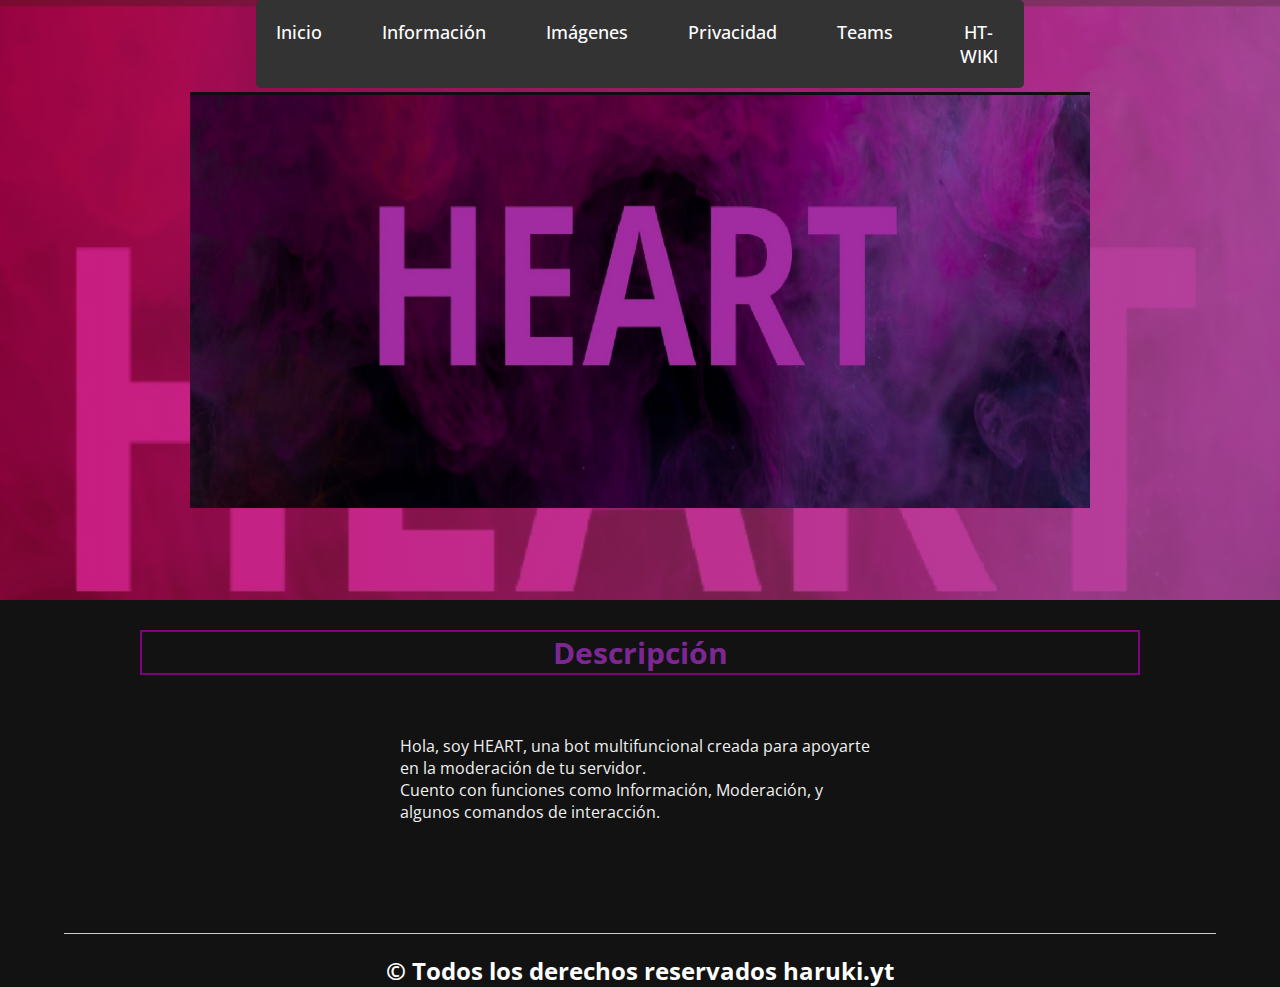
<file: index.html>
<!DOCTYPE html>
<html lang="es">
<head>
    <meta charset="UTF-8">
    <meta name="viewport" content="width=device-width, initial-scale=1.0">
    <meta http-equiv="X-UA-Compatible" content="ie=edge">
    <title>HEART</title>
    <link rel="shortcut icon" href="img/logo02.png" type="image/x-icon">
    <link rel="stylesheet" href="css/estilos.css"> 
    <link href="https://fonts.googleapis.com/css?family=Open+Sans:300,400,700,800&display=swap" rel="stylesheet">
</head>
<body class="light-theme">
    <!-- Header con menú de navegación -->
    <header>
        <nav>
            <ul class="menu">
                <li><a href="index.html">Inicio</a></li>
                <li><a href="informacion.html">Información</a></li>
                <li><a href="imagenes.html">Imágenes</a></li>
                <li><a href="privacidad.html">Privacidad</a></li>
                <li><a href="teams.html">Teams</a></li>
                <li><a href="htwiki.html">HT-WIKI</a></li>
            </ul>
        </nav>
        <img src="img/HT.png" class="header-img" width="300" height="auto">
    </header>
    
    
    <!-- Sección principal con descripción -->
    <main>
        <section class="contenedor sobre-nosotros">
            <h2 class="titulo">Descripción</h2>
            <div class="contenedor-sobre-nosotros">
                <div class="imagen-about-us">
                    <div class="contenido-comandos">
                        <p>Hola, soy HEART, una bot multifuncional creada para apoyarte en la moderación de tu servidor.</p>
                        <p>Cuento con funciones como Información, Moderación, y algunos comandos de interacción.</p>
                    </div>
                </div>
            </div>
        </section>
    </main>

    <!-- Footer -->
    <footer>
        <div class="contenedor-footer">
            <div class="content-foo">
            </div>
        </div>
        <h2 class="titulo-final">&copy; Todos los derechos reservados haruki.yt</h2>
    </footer>

    <!-- Script de manejo de usuario -->
    <script src="java/galeria-modal.js"></script>
    <script src="java/tema.js"></script>
  </body>
</html>
</file>
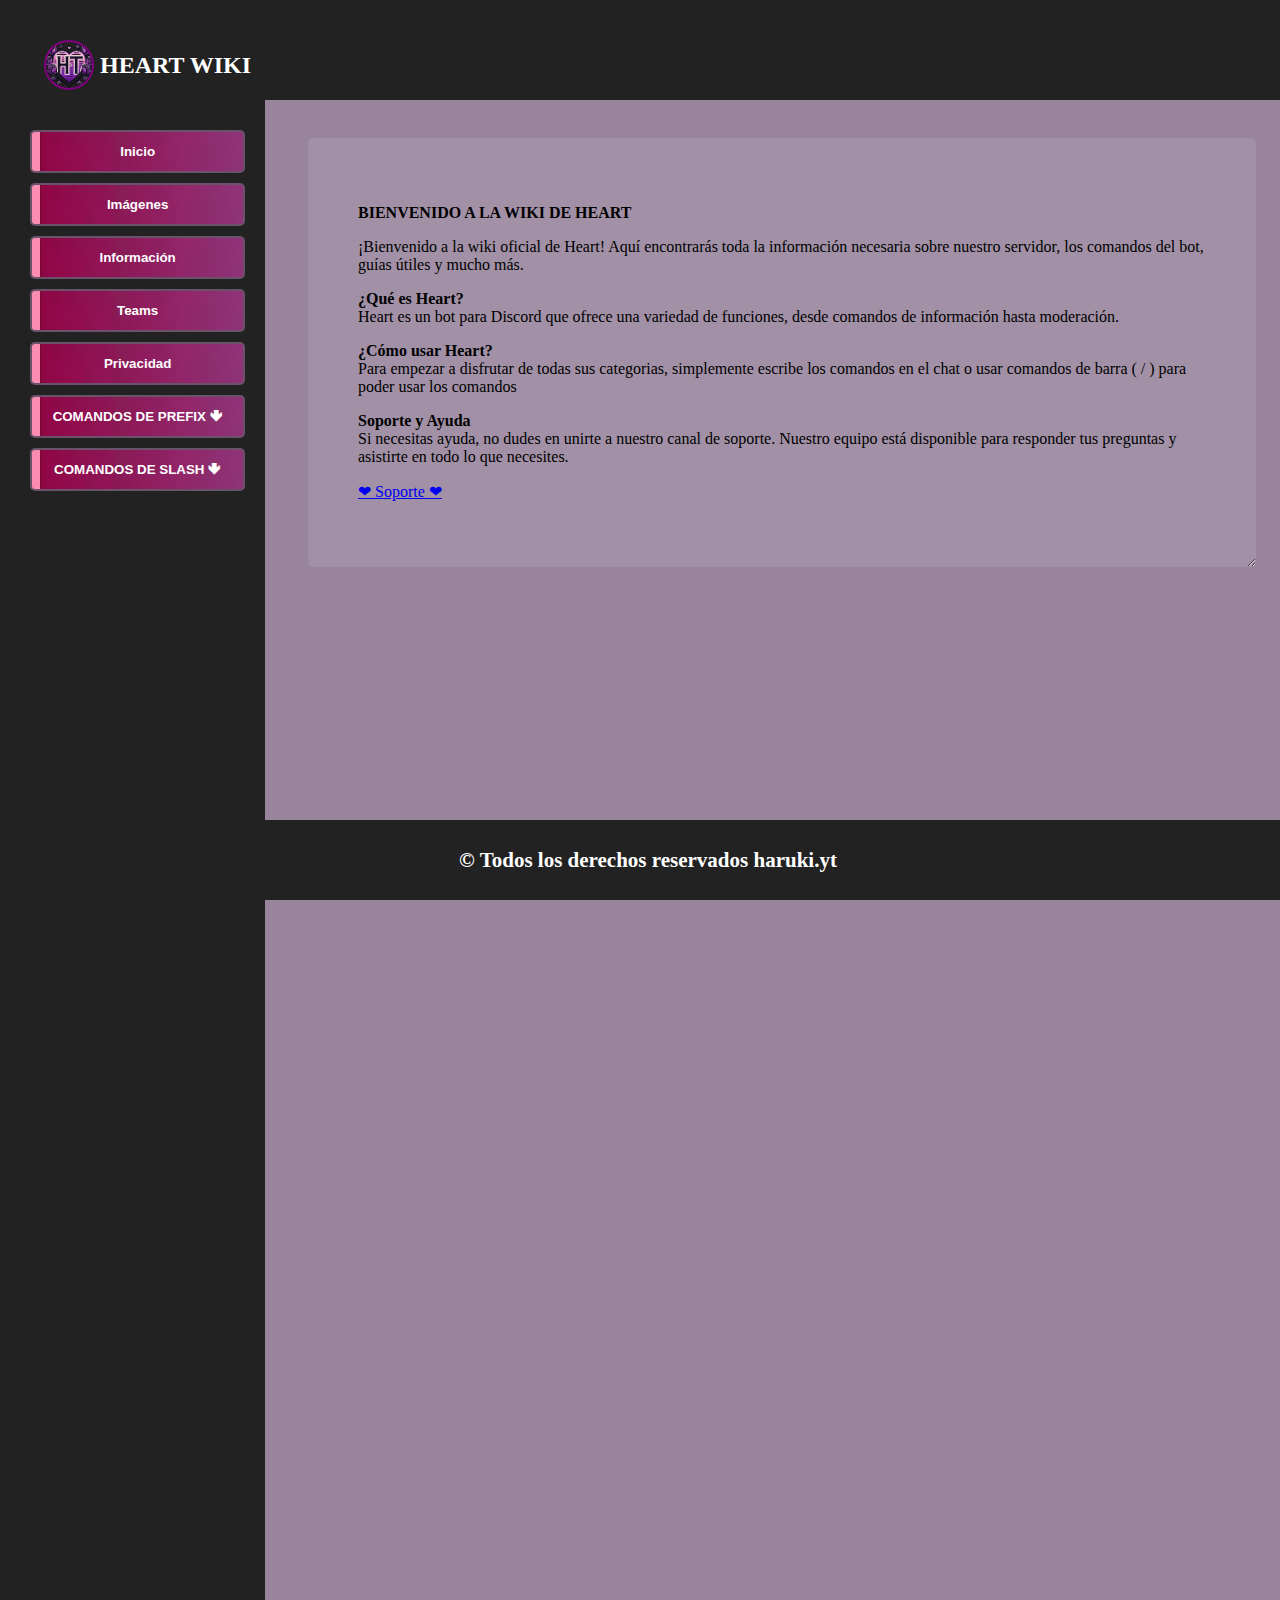
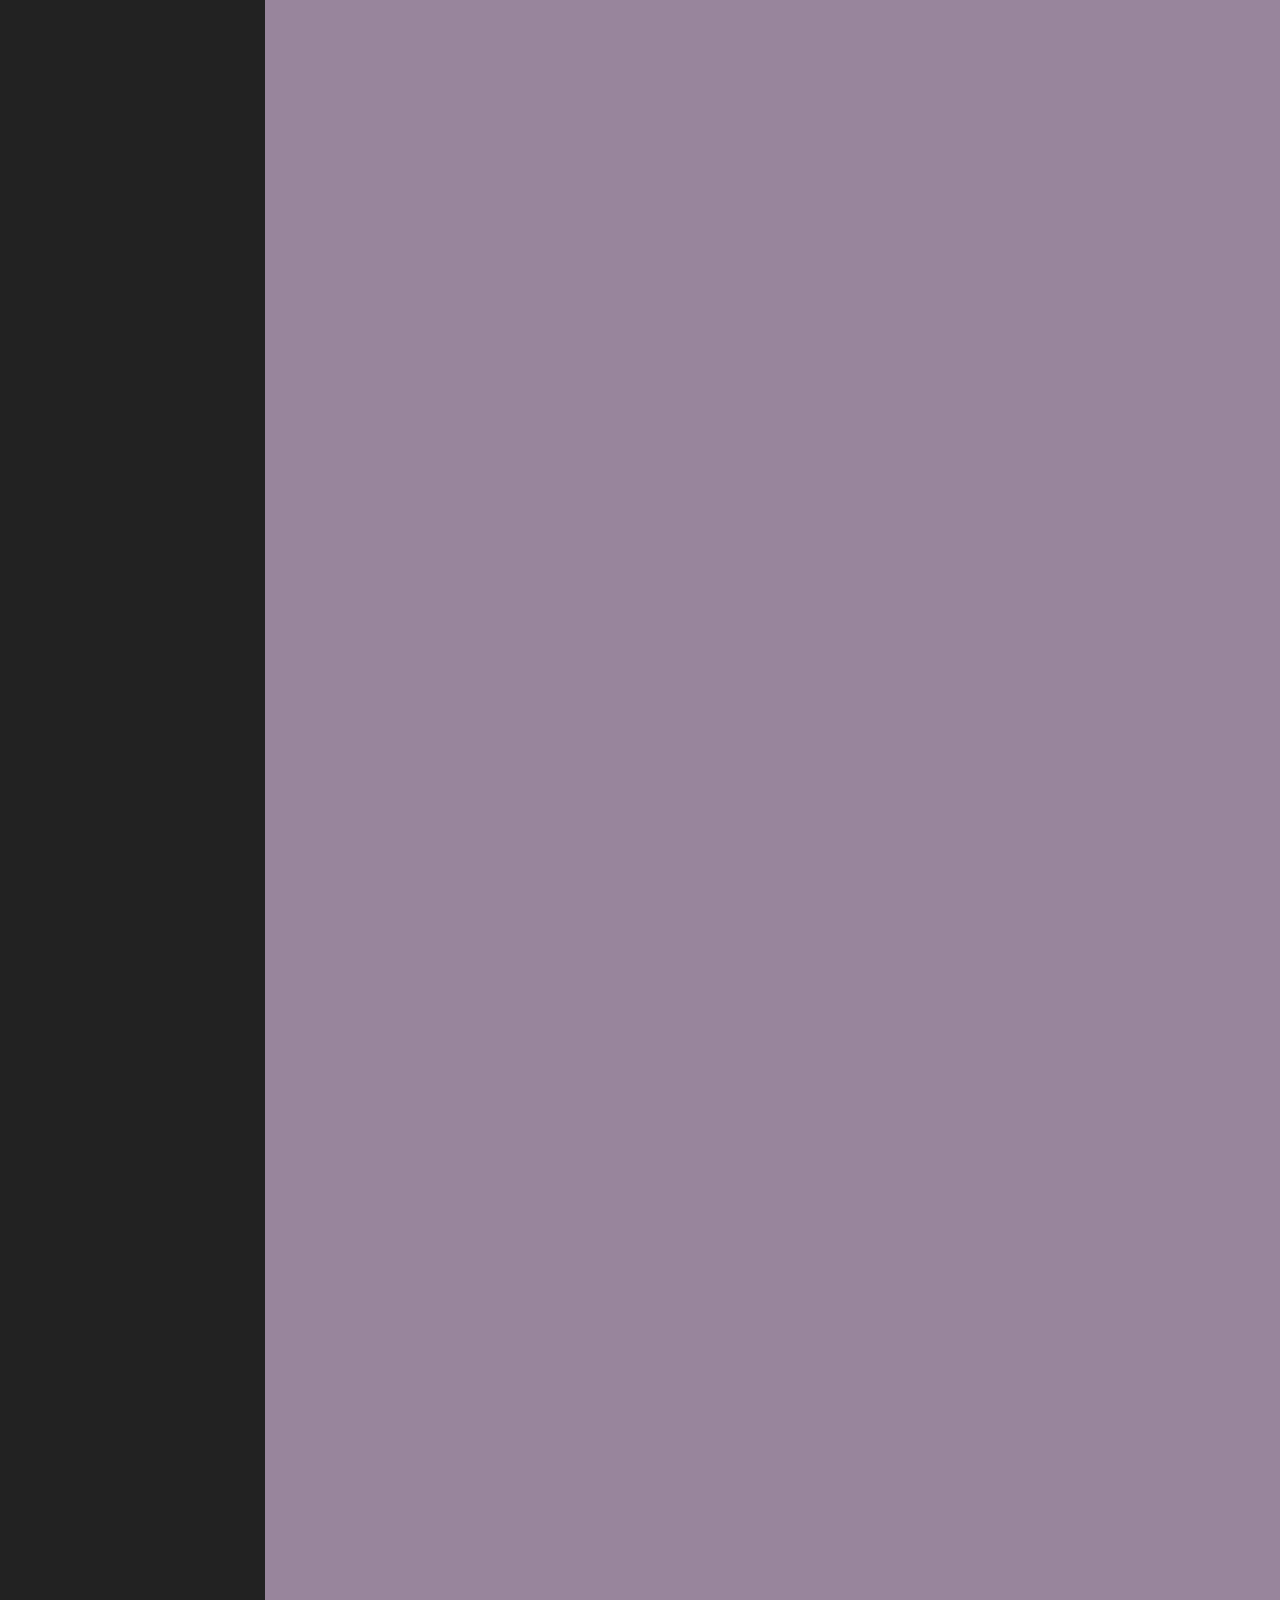
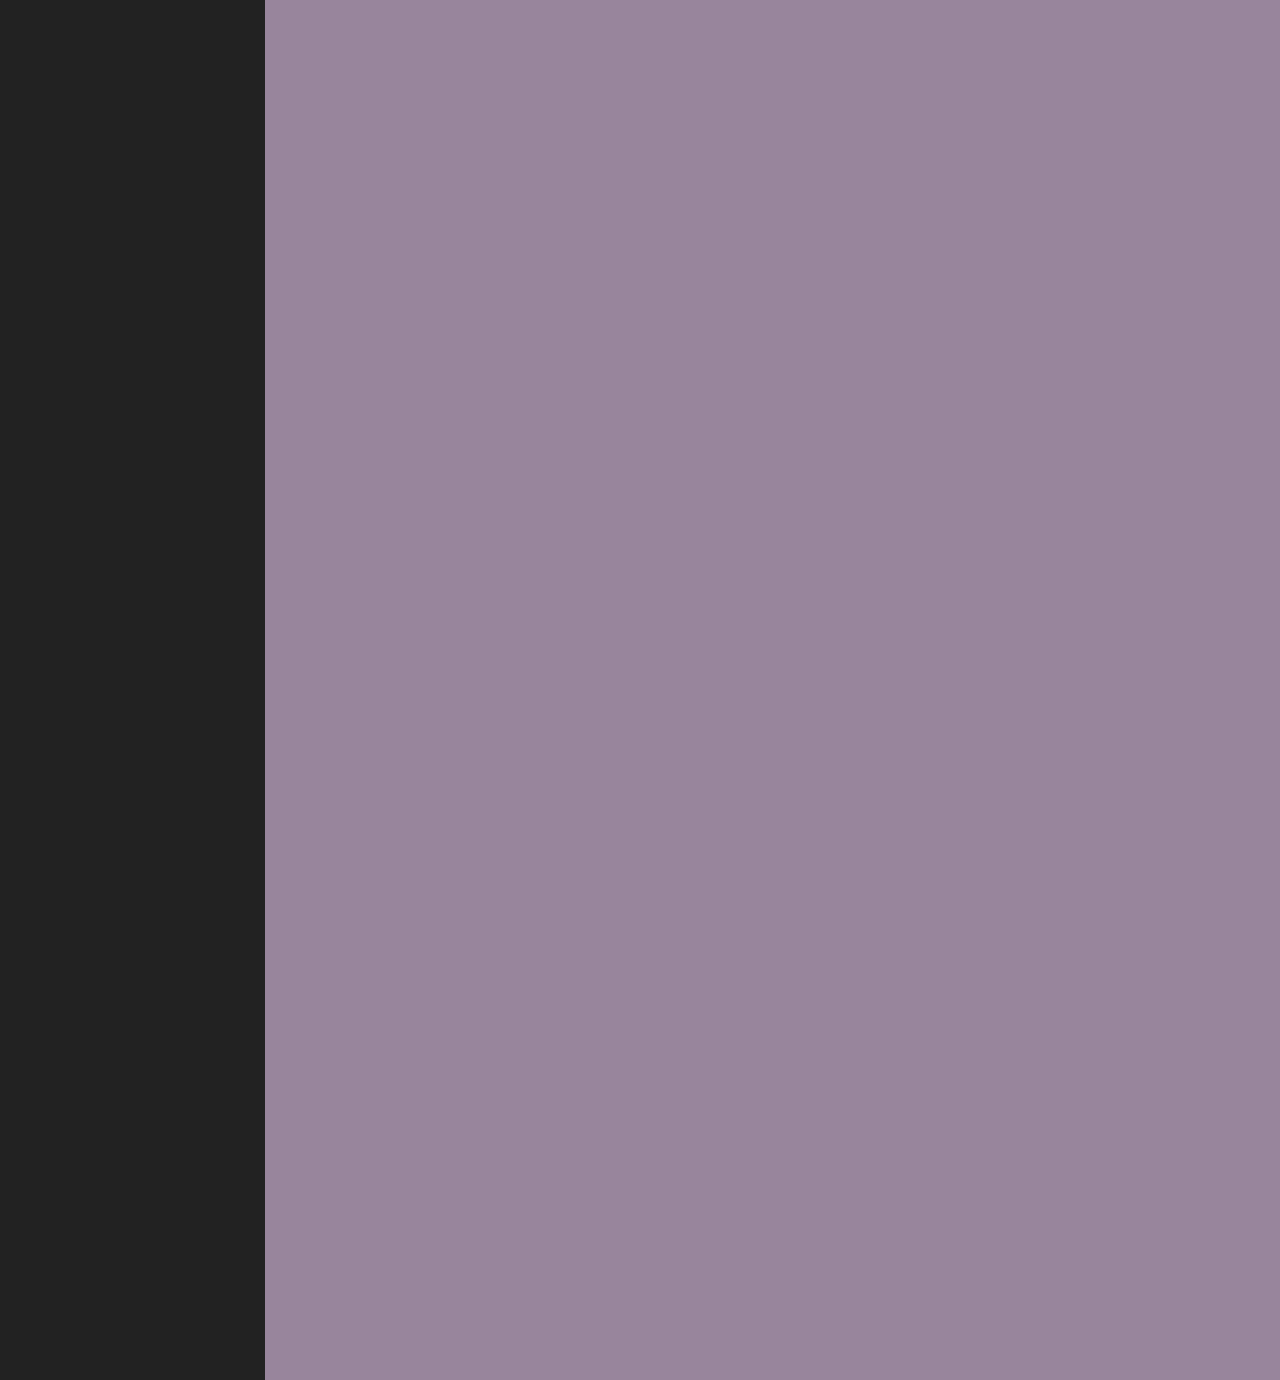
<file: htwiki.html>
<!DOCTYPE html>
<html lang="es">
<head>
    <meta charset="UTF-8">
    <meta name="viewport" content="width=device-width, initial-scale=1">
    <meta http-equiv="X-UA-Compatible" content="ie=edge">
    <title>HEART WIKI</title>
    <link rel="shortcut icon" href="img/logo02.png" type="image/x-icon">
    <link rel="stylesheet" href="css/wikiht.css">
    <link href="https://fonts.googleapis.com/css?family=Open+Sans:300,400,700,800&display=swap" rel="stylesheet">
    <div class="franja-superior"></div>
    <style>
    </style>
</head>
<body class="light-theme">

    <header>
        <nav>
            <h2>
                <a href="htwiki.html" id="logo-link">
                    <img src="img/logo02.png" class="logo">
                    HEART WIKI
                </a>
            </h2>
        </nav>
    </header>

    <!-- Contenido de logo -->
    <main id="main-content">
        <section id="content">
            <p><strong>BIENVENIDO A LA WIKI DE HEART</strong></p>
            <p>¡Bienvenido a la wiki oficial de Heart! Aquí encontrarás toda la información necesaria sobre nuestro servidor, los comandos del bot, guías útiles y mucho más.</p>
            <p><strong>¿Qué es Heart?</strong><br>Heart es un bot para Discord que ofrece una variedad de funciones, desde comandos de información hasta moderación.</p>
            <p><strong>¿Cómo usar Heart?</strong><br>Para empezar a disfrutar de todas sus categorias, simplemente escribe los comandos en el chat o usar comandos de barra ( / ) para poder usar los comandos</p>
    
            <p><strong>Soporte y Ayuda</strong><br>Si necesitas ayuda, no dudes en unirte a nuestro canal de soporte. Nuestro equipo está disponible para responder tus preguntas y asistirte en todo lo que necesites.</p>
            
            <p><a href="https://discord.gg/z6C2wFH7Ga" target="_blank">❤ Soporte ❤ </a></p>
        </section>
    </main>
    
    <!-- Menú lateral -->
    <aside class="sidebar">
        <button class="menu-btn" data-target="index.html">Inicio</button>
        <button class="menu-btn" data-target="imagenes.html">Imágenes</button>
        <button class="menu-btn" data-target="informacion.html">Información</button>
        <button class="menu-btn" data-target="teams.html">Teams</button>
        <button class="menu-btn" data-target="privacidad.html">Privacidad</button>
        
        <!-- Comandos de Prefix y Slash -->
        <button class="menu-btn" data-section="section1">COMANDOS DE PREFIX 🡻</button>
        <div class="sub-menu" id="submenu1">
            <button class="sub-menu-btn" data-section="utilidad">HT:utilidad</button>
            <button class="sub-menu-btn" data-section="moderacion">HT:moderacion</button>
            <button class="sub-menu-btn" data-section="informacion">HT:informacion</button>
            <button class="sub-menu-btn" data-section="interaccion">HT:interaccion</button>
            <button class="sub-menu-btn" data-section="entretenimiento">HT:entretenimiento</button>
        </div>
        
        <button class="menu-btn" data-section="section2">COMANDOS DE SLASH 🡻</button>
        <div class="sub-menu" id="submenu2">
            <button class="sub-menu-btn" data-section="slash-utilidad">/utilidad</button>
            <button class="sub-menu-btn" data-section="slash-moderacion">/moderacion</button>
            <button class="sub-menu-btn" data-section="slash-informacion">/informacion</button>
            <button class="sub-menu-btn" data-section="slash-interaccion">/interaccion</button>
            <button class="sub-menu-btn" data-section="slash-entretenimiento">/entretenimiento</button>
        </div>
    </aside>
    
    <!-- Contenido principal -->
    <div class="content">
        <!-- Comandos de Prefix -->
        <div id="section1" class="content-section">
            <h1>Comandos de prefix</h1>
            <p>Los comandos de prefix son aquellos que puedes usar escribiendo primero el prefijo (HT:).</p>
        </div>

        <!-- Sub-secciones de Prefix -->
        <div id="utilidad" class="content-section">
          <h1>utilidad</h1>
          <p>Detalles sobre el comando HT:utilidad.</p>
          <div class="dropdown">
              <button class="dropdown-btn">HT:jumbo</button>
              <div class="dropdown-content">
                  <h1>Comandos HT:jumbo</h1>
                  <p>El comando sirve para agrandar un emoji.</p>
              </div>
          </div>

          <div class="dropdown">
              <button class="dropdown-btn">HT:ascii</button>
              <div class="dropdown-content">
                  <h1>Comandos HT:ascii</h1>
                  <p>El comando sirve para mandar frases como ascii.</p>
              </div>
          </div>
        </div>
      
       <div id="moderacion" class="content-section">
        <h1>moderacion</h1>
        <p>Información de comandos</p>
        <p>Los usuarios con un rol superior al del bot y permisos suficientes</p>
        <p>pueden usar los comandos de moderación y saltarse los límites</p>
        <div class="dropdown">
            <button class="dropdown-btn">HT:inrole</button>
            <div class="dropdown-content">
                <h1>Comandos HT:inrole</h1>
                <p>El comando sirve para ver la lista de usuarios en el rol.</p>
            </div>
        <div class="dropdown">
            <button class="dropdown-btn">HT:addrole</button>
            <div class="dropdown-content">
                <h1>Comandos HT:addrole</h1>
                <p>El comando sirve para agregar un rol a un usuario</p>
            </div>
         </div>
         <div class="dropdown">
            <button class="dropdown-btn">HT:removerole </button>
            <div class="dropdown-content">
                <h1>Comandos HT:removerole</h1>
                <p>El comando sirve para remover un rol a un usuario</p>
            </div>
         </div>
        </div>

        <div class="dropdown">
            <button class="dropdown-btn">HT:roleinfo </button>
            <div class="dropdown-content">
                <h1>Comandos HT:roleinfo</h1>
                <p>El comando sirve para ver la informacion de un rol</p>
            </div>
         </div>
        <div class="dropdown">
            <button class="dropdown-btn">HT:ban </button>
            <div class="dropdown-content">
                <h1>Comandos HT:ban</h1>
                <p>El comando sirve para banear a un usuario</p>
            </div>
        </div>

        <div class="dropdown">
            <button class="dropdown-btn">HT:unban </button>
            <div class="dropdown-content">
                <h1>Comandos HT:unban</h1>
                <p>El comando sirve para desbanear a un usuario</p>
            </div>
        </div>

        <div class="dropdown">
            <button class="dropdown-btn">HT:nuke </button>
            <div class="dropdown-content">
                <h1>Comandos HT:nuke</h1>
                <p>El comando sirve para restablecer un canal</p>
            </div>
        </div>

        <div class="dropdown">
            <button class="dropdown-btn">HT:lock </button>
            <div class="dropdown-content">
                <h1>Comandos HT:lock</h1>
                <p>El comando sirve para bloquear un canal</p>
            </div>
        </div>

        <div class="dropdown">
            <button class="dropdown-btn">HT:unlock </button>
            <div class="dropdown-content">
                <h1>Comandos HT:unlock</h1>
                <p>El comando sirve para desbloquear un canal</p>
            </div>
        </div>

        <div class="dropdown">
            <button class="dropdown-btn">HT:channelinfo  </button>
            <div class="dropdown-content">
                <h1>Comandos HT:channelinfo </h1>
                <p>El comando sirve para ver la informacion de un canal</p>
            </div>
        </div>

        <div class="dropdown">
            <button class="dropdown-btn">HT:purge</button>
            <div class="dropdown-content">
                <h1>Comandos HT:purge</h1>
                <p>El comando sirve para borrar mensajes</p>
            </div>
        </div>

        <div class="dropdown">
            <button class="dropdown-btn">HT:kick</button>
            <div class="dropdown-content">
                <h1>Comandos HT:kick</h1>
                <p>El comando sirve para expulsar a un usuario del servidor</p>
              </div>
          </div>

        <div class="dropdown">
            <button class="dropdown-btn">HT:user-info-admin</button>
            <div class="dropdown-content">
                <h1>Comandos HT:user-info-admin</h1>
                <p>El comando sirve para ver la informacion de un usuario</p>
                <p>El comando tiene para ver sus roles, mensajes, permisos, </p>
            </div>
        </div>

        <div class="dropdown">
            <button class="dropdown-btn">HT:server-info-admin</button>
            <div class="dropdown-content">
                <h1>Comandos HT:server-info-admin</h1>
                <p>El comando sirve para ver la informacion del servidor</p>
            </div>
        </div>
       </div>

       <div id="informacion" class="content-section">
        <h1>informacion</h1>
        <p>Detalles sobre el comando HT:Información.</p>
        <div class="dropdown">
            <button class="dropdown-btn">HT:avatar</button>
            <div class="dropdown-content">
                <h1>Comandos HT:avatar</h1>
                <p>El comando sirve para ver el avatar</p>
        </div>

      <div class="dropdown">
            <button class="dropdown-btn">HT:userinfo</button>
            <div class="dropdown-content">
                <h1>Comandos HT:userinfo</h1>
                <p>El comando sirve para ver la informacion del usuario basico</p>
            </div>
        </div>

      <div class="dropdown">
        <button class="dropdown-btn">HT:servericon</button>
        <div class="dropdown-content">
            <h1>Comandos HT:servericon</h1>
            <p>El comando sirve para ver el logo del servidor</p>
         </div>
        </div>

        <div class="dropdown">
            <button class="dropdown-btn">HT:serverinfo</button>
            <div class="dropdown-content">
                <h1>Comandos HT:servericon</h1>
                <p>El comando sirve serverinfo ver la informacion basica del servidor</p>
             </div>
            </div>

          </div>



       </div>


       <div id="interaccion" class="content-section">
        <h1>interaccion</h1>
        <p>Estos comandos son para interactuar con otros usuarios</p>
        <div class="dropdown">
            <button class="dropdown-btn">HT:hi</button>
            <div class="dropdown-content">
                <h1>Comandos HT:hi</h1>
                <p>Este comando sirve para saludar en general</p>
        </div>

        <div class="dropdown">
            <button class="dropdown-btn">HT:hola </button>
            <div class="dropdown-content">
                <h1>Comandos HT:hola </h1>
                <p>El comando saluda a alguien que quieras</p>
            </div>
        </div>

        <div class="dropdown">
        <button class="dropdown-btn">HT:ajio</button>
        <div class="dropdown-content">
            <h1>Comando: HT:ajio</h1>
            <p>El comando </p>
         </div>
        </div>

        <div class="dropdown">
            <button class="dropdown-btn">HT:pat</button>
            <div class="dropdown-content">
                <h1>Comando: HT:pat</h1>
                <p>Este comando sirve para Acaricia a alguien </p>
             </div>
        </div>

        <div class="dropdown">
            <button class="dropdown-btn">HT:hug</button>
                <div class="dropdown-content">
                    <h1>Comando: HT:hug</h1>
                    <p>Este comando sirve para abrazar a alguien</p>
            </div>
        </div>

        <div class="dropdown">
            <button class="dropdown-btn">HT:lick</button>
                <div class="dropdown-content">
                    <h1>Comando: HT:lick</h1>
                    <p>Este comando sirve para lamer a alguien</p>
            </div>
        </div>

        <div class="dropdown">
            <button class="dropdown-btn">HT:kiss</button>
                <div class="dropdown-content">
                    <h1>Comando: HT:kiss</h1>
                    <p>Este comando sirve para besar a alguien</p>
            </div>
        </div>

        <div class="dropdown">
            <button class="dropdown-btn">HT:cook (X)</button>
                <div class="dropdown-content">
                    <h1>Comando: HT:cook (X)</h1>
                    <p>COMANDO AUN NO HABILITADO</p>
            </div>
        </div>

        <div class="dropdown">
            <button class="dropdown-btn">HT:blushg (X)</button>
                <div class="dropdown-content">
                    <h1>Comando: HT:blushg (X)</h1>
                    <p>COMANDO AUN NO HABILITADO</p>
            </div>
        </div>

        <div class="dropdown">
            <button class="dropdown-btn">HT:run (X)</button>
                <div class="dropdown-content">
                    <h1>Comando: HT:run (X)</h1>
                    <p>COMANDO AUN NO HABILITADO</p>
            </div>
        </div>

        <div class="dropdown">
            <button class="dropdown-btn">HT:angry</button>
                <div class="dropdown-content">
                    <h1>Comando: HT:angry</h1>
                    <p>Este comando sirve para enojarse</p>
            </div>
        </div>

        <div class="dropdown">
            <button class="dropdown-btn">HT:obligame</button>
                <div class="dropdown-content">
                    <h1>Comando: HT:obligame</h1>
                    <p>Este comando sirve para cuando alguien te obliga hacer algo</p>
            </div>
        </div>

        <div class="dropdown">
            <button class="dropdown-btn">HT:ignorado</button>
                <div class="dropdown-content">
                    <h1>Comando: HT:ignorado</h1>
                    <p>Este comando sirve para cuando alguien te ignora</p>
            </div>
        </div>

        <div class="dropdown">
            <button class="dropdown-btn">HT:kill</button>
                <div class="dropdown-content">
                    <h1>Comando: HT:kill</h1>
                    <p>Este comando sirve para dar rip a un usuario</p>
            </div>
        </div>

        <div class="dropdown">
            <button class="dropdown-btn">HT:poke </button>
                <div class="dropdown-content">
                    <h1>Comando: HT:poke</h1>
                    <p>Este comando sirve para molestar a un usuario</p>
            </div>
        </div>

        <div class="dropdown">
            <button class="dropdown-btn">HT:sad</button>
                <div class="dropdown-content">
                    <h1>Comando: HT:sad</h1>
                    <p>Este comando sirve para estar triste</p>
            </div>
        </div>

        <div class="dropdown">
            <button class="dropdown-btn">HT:slap</button>
                <div class="dropdown-content">
                    <h1>Comando: HT:slap</h1>
                    <p>Este comando sirve para cachetear a alguien</p>
            </div>
        </div>

        <div class="dropdown">
            <button class="dropdown-btn">HT:dodge</button>
                <div class="dropdown-content">
                    <h1>Comando: HT:dodge</h1>
                    <p>Este comando sirve para para esquivar ataques</p>
            </div>
        </div>

        <div class="dropdown">
            <button class="dropdown-btn">HT:splash </button>
                <div class="dropdown-content">
                    <h1>Comando: HT:splash </h1>
                    <p>Este comando sirve para arrojar agua</p>
            </div>
        </div>

        <div class="dropdown">
            <button class="dropdown-btn">HT:revivir</button>
                <div class="dropdown-content">
                    <h1>Comando: HT:revivir</h1>
                    <p>Este comando sirve para revivirce uno mismo</p>
            </div>
        </div>

        <div class="dropdown">
            <button class="dropdown-btn">HT:revive</button>
                <div class="dropdown-content">
                    <h1>Comando: HT:revive</h1>
                    <p>Este comando sirve para revivir a alguien</p>
            </div>
        </div>

          </div>



       </div>

       <div id="entretenimiento" class="content-section">
        <h1>entretenimiento</h1>
        <p>Detalles sobre el comando HT:entretenimiento.</p>
        <div class="dropdown">
            <button class="dropdown-btn">HT:dado</button>
            <div class="dropdown-content">
                <h1>Comandos HT:dado</h1>
                <p>El comando sirve para tirar un dado y que te salga el que tu dedeas</p>
            </div>
        </div>

        <div class="dropdown">
            <button class="dropdown-btn">HT:banana</button>
            <div class="dropdown-content">
                <h1>Comandos HT:banana</h1>
                <p>El comando sirve para.</p>
            </div>
        </div>

        <div class="dropdown">
            <button class="dropdown-btn">HT:galleta </button>
            <div class="dropdown-content">
                <h1>Comandos HT:galleta </h1>
                <p>El comando sirve para dar una galleta a un usuario</p>
            </div>
        </div>

        <div class="dropdown">
            <button class="dropdown-btn">HT:fortuna </button>
            <div class="dropdown-content">
                <h1>Comandos HT:fortuna </h1>
                <p>El comando sirve para dar ver la fortuna de un usuario o el uno mismo</p>
            </div>
        </div>

        <div class="dropdown">
            <button class="dropdown-btn">HT:lindometro</button>
            <div class="dropdown-content">
                <h1>Comandos HT:lindometro</h1>
                <p>El comando sirve para merdir lo lindo que eres o de otro usuario</p>
            </div>
        </div>

       </div>

    </div>
    </div>

    <!-- Sub-secciones de Slash -->
    <div class="content">
    
            <!-- Comandos de slash -->
            <div id="section2" class="content-section">
                <h1>Comandos de slash</h1>
                <p>Los comandos de slash son aquellos que puedes usar con barra (/).</p>
            </div>
    
            <!-- Sub-secciones de slash -->
            <div id="slash-utilidad" class="content-section">
              <h1>utilidad</h1>
              <p>Detalles sobre el comando /utilidad.</p>
              <div class="dropdown">
                <button class="dropdown-btn">/ascii</button>
                <div class="dropdown-content">
                    <h1>Comandos /ascii</h1>
                    <p>El comando sirve para mandar frases como ascii.</p>
                </div>
            </div>
    
              <div class="dropdown">
                  <button class="dropdown-btn">/afk set</button>
                  <div class="dropdown-content">
                      <h1>Comandos /afk set</h1>
                      <p>Establece tu estado ausente AFK</p>
                  </div>
              </div>

              <div class="dropdown">
                <button class="dropdown-btn">/emojify</button>
                <div class="dropdown-content">
                    <h1>Comandos /emojify</h1>
                    <p>Añade letras en forma de emoji</p>
                </div>
            </div>

              <div class="dropdown">
                <button class="dropdown-btn">/calculadora</button>
                <div class="dropdown-content">
                    <h1>Comandos /calculadora</h1>
                    <p>Realiza operaciones matemáticas.</p>
                </div>
            </div>

            </div>
          
            <div id="slash-moderacion" class="content-section">
                <h1>moderacion</h1>
                <p>Información de comandos</p>
                <p>Los usuarios con un rol superior al del bot y permisos suficientes</p>
                <p>pueden usar los comandos de moderación y saltarse los límites</p>
                <div class="dropdown">
                    <button class="dropdown-btn">/inrole</button>
                    <div class="dropdown-content">
                        <h1>Comandos /inrole</h1>
                        <p>El comando sirve para ver la lista de usuarios en el rol.</p>
                    </div>
                <div class="dropdown">
                    <button class="dropdown-btn">/addrole</button>
                    <div class="dropdown-content">
                        <h1>Comandos /addrole</h1>
                        <p>El comando sirve para agregar un rol a un usuario</p>
                    </div>
                 </div>
                 <div class="dropdown">
                    <button class="dropdown-btn">/remove-role </button>
                    <div class="dropdown-content">
                        <h1>Comandos /remove-role</h1>
                        <p>El comando sirve para remover un rol a un usuario</p>
                    </div>
                 </div>
                </div>
        
                <div class="dropdown">
                    <button class="dropdown-btn">/roleinfo </button>
                    <div class="dropdown-content">
                        <h1>Comandos /roleinfo</h1>
                        <p>El comando sirve para ver la informacion de un rol</p>
                    </div>
                 </div>
                <div class="dropdown">
                    <button class="dropdown-btn">/ban </button>
                    <div class="dropdown-content">
                        <h1>Comandos /ban</h1>
                        <p>El comando sirve para banear a un usuario</p>
                    </div>
                </div>
        
                <div class="dropdown">
                    <button class="dropdown-btn">/unban </button>
                    <div class="dropdown-content">
                        <h1>Comandos /unban</h1>
                        <p>El comando sirve para desbanear a un usuario</p>
                    </div>
                </div>
        
                <div class="dropdown">
                    <button class="dropdown-btn">/nuke </button>
                    <div class="dropdown-content">
                        <h1>Comandos /nuke</h1>
                        <p>El comando sirve para restablecer un canal</p>
                    </div>
                </div>
        
                <div class="dropdown">
                    <button class="dropdown-btn">/lock </button>
                    <div class="dropdown-content">
                        <h1>Comandos /lock</h1>
                        <p>El comando sirve para bloquear un canal</p>
                    </div>
                </div>
        
                <div class="dropdown">
                    <button class="dropdown-btn">/unlock </button>
                    <div class="dropdown-content">
                        <h1>Comandos /unlock</h1>
                        <p>El comando sirve para desbloquear un canal</p>
                    </div>
                </div>
        
                <div class="dropdown">
                    <button class="dropdown-btn">/channel-info   </button>
                    <div class="dropdown-content">
                        <h1>Comandos /channel-info  </h1>
                        <p>El comando sirve para ver la informacion de un canal</p>
                    </div>
                </div>
        
                <div class="dropdown">
                    <button class="dropdown-btn">/purge</button>
                    <div class="dropdown-content">
                        <h1>Comandos /purge</h1>
                        <p>El comando sirve para borrar mensajes</p>
                    </div>
                </div>
        
                <div class="dropdown">
                    <button class="dropdown-btn">/kick</button>
                    <div class="dropdown-content">
                        <h1>Comandos /kick</h1>
                        <p>El comando sirve para expulsar a un usuario del servidor</p>
                      </div>
                  </div>

                  <div class="dropdown">
                    <button class="dropdown-btn">/crear-embed</button>
                    <div class="dropdown-content">
                        <h1>Comandos /crear-embed</h1>
                        <p>El comando sirve crear embeds personalizados</p>
                    </div>
                </div>
        
                <div class="dropdown">
                    <button class="dropdown-btn">/user-info-admin</button>
                    <div class="dropdown-content">
                        <h1>Comandos /user-info-admin</h1>
                        <p>El comando sirve para ver la informacion de un usuario</p>
                        <p>El comando tiene para ver sus roles, mensajes, permisos, </p>
                    </div>
                </div>
        
                <div class="dropdown">
                    <button class="dropdown-btn">/server-info-admin</button>
                    <div class="dropdown-content">
                        <h1>Comandos /server-info-admin</h1>
                        <p>El comando sirve para ver la informacion del servidor</p>
                    </div>
                </div>
            </div>
    
           <div id="slash-informacion" class="content-section">
            <h1>informacion</h1>
            <p>Detalles sobre el comando /Información.</p>
            <div class="dropdown">
                <button class="dropdown-btn">/avatar</button>
                <div class="dropdown-content">
                    <h1>Comandos /avatar</h1>
                    <p>El comando sirve para ver el avatar</p>
            </div>
    
          <div class="dropdown">
                <button class="dropdown-btn">/user-info</button>
                <div class="dropdown-content">
                    <h1>Comandos /user-info</h1>
                    <p>El comando sirve para ver la informacion del usuario basico</p>
                </div>
            </div>

            <div class="dropdown">
                <button class="dropdown-btn">/user-banner </button>
                <div class="dropdown-content">
                    <h1>Comandos /user-banner </h1>
                    <p>El comando sirve para ver el banner de un usuario</p>
                </div>
            </div>
    
          <div class="dropdown">
            <button class="dropdown-btn">/server-icon</button>
            <div class="dropdown-content">
                <h1>Comandos /server-icon</h1>
                <p>El comando sirve para ver el logo del servidor</p>
             </div>
            </div>
    
            <div class="dropdown">
                <button class="dropdown-btn">/server-info</button>
                <div class="dropdown-content">
                    <h1>Comandos /server-icon</h1>
                    <p>El comando sirve serverinfo ver la informacion basica del servidor</p>
                 </div>
                </div>

            <div class="dropdown">
                <button class="dropdown-btn">/server-banner </button>
                <div class="dropdown-content">
                    <h1>Comandos /server-banner </h1>
                    <p>El comando sirve ver el banner del servidor</p>
                    </div>
                </div>
    
              </div>
    
    
    
           </div>

           <div id="slash-interaccion" class="content-section">
            <h1>interaccion</h1>
            <p>Detalles sobre el comando /interaccion.</p>
            <div class="dropdown">
                <button class="dropdown-btn">/8ball</button>
                <div class="dropdown-content">
                    <h1>Comandos /8ball</h1>
                    <p>Comando para Pregunta a la bola mágica</p>
            </div>
    
            <div class="dropdown">
                <button class="dropdown-btn">/hi</button>
                <div class="dropdown-content">
                    <h1>Comandos /hi</h1>
                    <p>El comando sirve para saludar en general</p>
                </div>
            </div>

            <div class="dropdown">
                <button class="dropdown-btn">/hola</button>
                <div class="dropdown-content">
                    <h1>Comandos /hola usuario: (nombre) </h1>
                    <p>El comando sirve para saludar a alguien</p>
                </div>
            </div>
    
            <div class="dropdown">
            <button class="dropdown-btn">/cry</button>
            <div class="dropdown-content">
                <h1>Comandos /cry</h1>
                <p>El comando sirve para llorar</p>
             </div>
            </div>
    
            <div class="dropdown">
                <button class="dropdown-btn">/ajio</button>
                <div class="dropdown-content">
                    <h1>Comandos /ajio</h1>
                    <p>El comando sirve para chibearse</p>
                 </div>
            </div>

            <div class="dropdown">
                <button class="dropdown-btn">/pat</button>
                <div class="dropdown-content">
                    <h1>Comandos /pat usuario: (nombre) </h1>
                    <p>El comando sirve para Acaricia a alguien</p>
                    </div>
            </div>

            <div class="dropdown">
                <button class="dropdown-btn">/sad</button>
                <div class="dropdown-content">
                    <h1>Comandos /sad</h1>
                    <p>El comando sirve para ponerse triste</p>
                    </div>
            </div>

            <div class="dropdown">
                <button class="dropdown-btn">/kiss</button>
                <div class="dropdown-content">
                    <h1>Comandos /kiss usuario: (user) </h1>
                    <p>El comando sirve para besar a un usuario</p>
                    </div>
            </div>

            <div class="dropdown">
                <button class="dropdown-btn">/kill</button>
                <div class="dropdown-content">
                    <h1>Comandos /kill usuario: (user) </h1>
                    <p>El comando sirve para dar rip a un usuario</p>
                    </div>
            </div>

            <div class="dropdown">
                <button class="dropdown-btn">/lick</button>
                <div class="dropdown-content">
                    <h1>Comandos /lick usuario: (user) </h1>
                    <p>El comando sirve para lamer a un usuarios</p>
                    </div>
            </div>

            <div class="dropdown">
                <button class="dropdown-btn">/hug</button>
                <div class="dropdown-content">
                    <h1>Comandos /hug usuario: (user) </h1>
                    <p>El comando sirve para abrazar a un usuario</p>
                    </div>
            </div>

            <div class="dropdown">
                <button class="dropdown-btn">/slap</button>
                <div class="dropdown-content">
                    <h1>Comandos /slap usuario: (user)</h1>
                    <p>El comando sirve para echarle agua a un usuario</p>
                    </div>
            </div>

            <div class="dropdown">
                <button class="dropdown-btn">/poke</button>
                <div class="dropdown-content">
                    <h1>Comandos /poke usuario: (usuario)</h1>
                    <p>El comando sirve para molestar a un usuario</p>
                    </div>
            </div>

            <div class="dropdown">
                <button class="dropdown-btn">/angry</button>
                <div class="dropdown-content">
                    <h1>Comandos /angry</h1>
                    <p>El comando sirve para enfadarse</p>
                    </div>
            </div>

            <div class="dropdown">
                <button class="dropdown-btn">/dodge</button>
                <div class="dropdown-content">
                    <h1>Comandos /dodge</h1>
                    <p>El comando sirve para esquivar los ataques</p>
                    </div>
            </div>

            <div class="dropdown">
                <button class="dropdown-btn">/blushg</button>
                <div class="dropdown-content">
                    <h1>Comandos /blushg</h1>
                    <p>El comando sirve para sonrojarse</p>
                    </div>
            </div>

            <div class="dropdown">
                <button class="dropdown-btn">/dance</button>
                <div class="dropdown-content">
                    <h1>Comandos /dance</h1>
                    <p>El comando sirve para bailar</p>
                    </div>
            </div>

            <div class="dropdown">
                <button class="dropdown-btn">/smug</button>
                <div class="dropdown-content">
                    <h1>Comandos /smug</h1>
                    <p>El comando sirve para sentirse arrogante null!</p>
                    </div>
            </div>

            <div class="dropdown">
                <button class="dropdown-btn">/revive</button>
                <div class="dropdown-content">
                    <h1>Comandos /revive usuario: (usuario)</h1>
                    <p>El comando sirve para revivir a alguien</p>
                    </div>
            </div>

            <div class="dropdown">
                <button class="dropdown-btn">/revivir </button>
                <div class="dropdown-content">
                    <h1>Comandos /revivir</h1>
                    <p>El comando sirve para rerivir</p>
                    </div>
            </div>

            <div class="dropdown">
                <button class="dropdown-btn">/juntos user:</button>
                <div class="dropdown-content">
                    <h1>Comandos /juntos user: (user)</h1>
                    <p>El comando sirve para para estar siempre juntos</p>
                    <p>El comando es Original de la bot</p>
                    <p>SIRVE PARA PAREJAS O MEJORES AMIGOS</p>
                    </div>
            </div>

            <div class="dropdown">
                <button class="dropdown-btn">/yandere</button>
                <div class="dropdown-content">
                    <h1>Comandos /yandere</h1>
                    <p>El comando sirve para volverse yandere</p>
                    </div>
            </div>

            <div class="dropdown">
                <button class="dropdown-btn">/ignorado</button>
                <div class="dropdown-content">
                    <h1>Comandos /ignorado </h1>
                    <p>El comando sirve para cuando alguien te ignora</p>
                    </div>
            </div>


            <div class="dropdown">
                <button class="dropdown-btn">/hack</button>
                <div class="dropdown-content">
                    <h1>Comandos /hack usuario: (usuario) </h1>
                    <p>Este comando fue hecho de juego (TODO ES FAKE) </p>
                    </div>
            </div>
    
            </div>
           </div>
    
           <div id="slash-entretenimiento" class="content-section">
            <h1>entretenimiento</h1>
            <p>Detalles sobre el comando /entretenimiento.</p>
            <div class="dropdown">
                <button class="dropdown-btn">/dado</button>
                <div class="dropdown-content">
                    <h1>Comandos /dado</h1>
                    <p>El comando sirve para tirar un dado y que te salga el que tu dedeas</p>
                </div>
            </div>
    
            <div class="dropdown">
                <button class="dropdown-btn">/banana</button>
                <div class="dropdown-content">
                    <h1>Comandos /banana</h1>
                    <p>El comando sirve para medir la banana xD</p>
                </div>
            </div>

            <button class="dropdown-btn">/acertijo</button>
              <div class="dropdown-content">
                  <h1>Comandos /acertijo</h1>
                  <p>El comando sirve para </p>
               </div>
    
            <div class="dropdown">
                <button class="dropdown-btn">/galleta </button>
                <div class="dropdown-content">
                    <h1>Comandos /galleta </h1>
                    <p>El comando sirve para dar una galleta a un usuario</p>
                </div>
            </div>
    
            <div class="dropdown">
                <button class="dropdown-btn">/fortuna </button>
                <div class="dropdown-content">
                    <h1>Comandos /fortuna </h1>
                    <p>El comando sirve para dar ver la fortuna de un usuario o el uno mismo</p>
                </div>
            </div>
    
            <div class="dropdown">
                <button class="dropdown-btn">/lindometro</button>
                <div class="dropdown-content">
                    <h1>Comandos /lindometro</h1>
                    <p>El comando sirve para merdir lo lindo que eres o de otro usuario</p>
                </div>
            </div>
    
          </div>


    </div>
    </div>

    <script>
        document.addEventListener("DOMContentLoaded", () => {
            const dropdownMenu = document.getElementById("dropdownMenu");
            const logoContent = document.getElementById("main-content");
            const menuButtons = document.querySelectorAll(".menu-btn");
            const logoLink = document.getElementById("logo-link");
            const profile = document.getElementById("profile");
            
    
            // Función para ocultar el contenido del logo
            function hideLogoContent() {
                logoContent.classList.add("hidden");
            }
    
            // Función para mostrar el contenido del logo
            function showLogoContent() {
                logoContent.classList.remove("hidden");
            }
    
            // Cuando se hace clic en cualquier botón del menú lateral, ocultar el logo y redirigir
            menuButtons.forEach(button => {
                button.addEventListener("click", () => {
                    hideLogoContent();
                    const target = button.getAttribute("data-target");
                    if (target) {
                        window.location.href = target; // Redirige a la página especificada en data-target
                    }
                });
            });
    
            // Cuando se hace clic en el logo, mostrar el contenido del logo
            if (logoLink) {
                logoLink.addEventListener("click", showLogoContent);
            }
    
            // Toggle para mostrar/ocultar el menú desplegable
            if (profile && dropdownMenu) {
                profile.addEventListener("click", () => {
                    dropdownMenu.classList.toggle("show");
                });
    
                // Cerrar el menú si se hace clic fuera de él
                document.addEventListener("click", (event) => {
                    if (!profile.contains(event.target) && !dropdownMenu.contains(event.target)) {
                        dropdownMenu.classList.remove("show");
                    }
                });
            }
        });
    </script>
    
    <footer>
        <div class="contenedor-footer">
            <div class="content-foo">
            </div>
        </div>
        <h2 class="titulo-final">&copy; Todos los derechos reservados haruki.yt</h2>
    </footer>

    <script src="java/script.js"></script>
  </body>
</html>
</file>
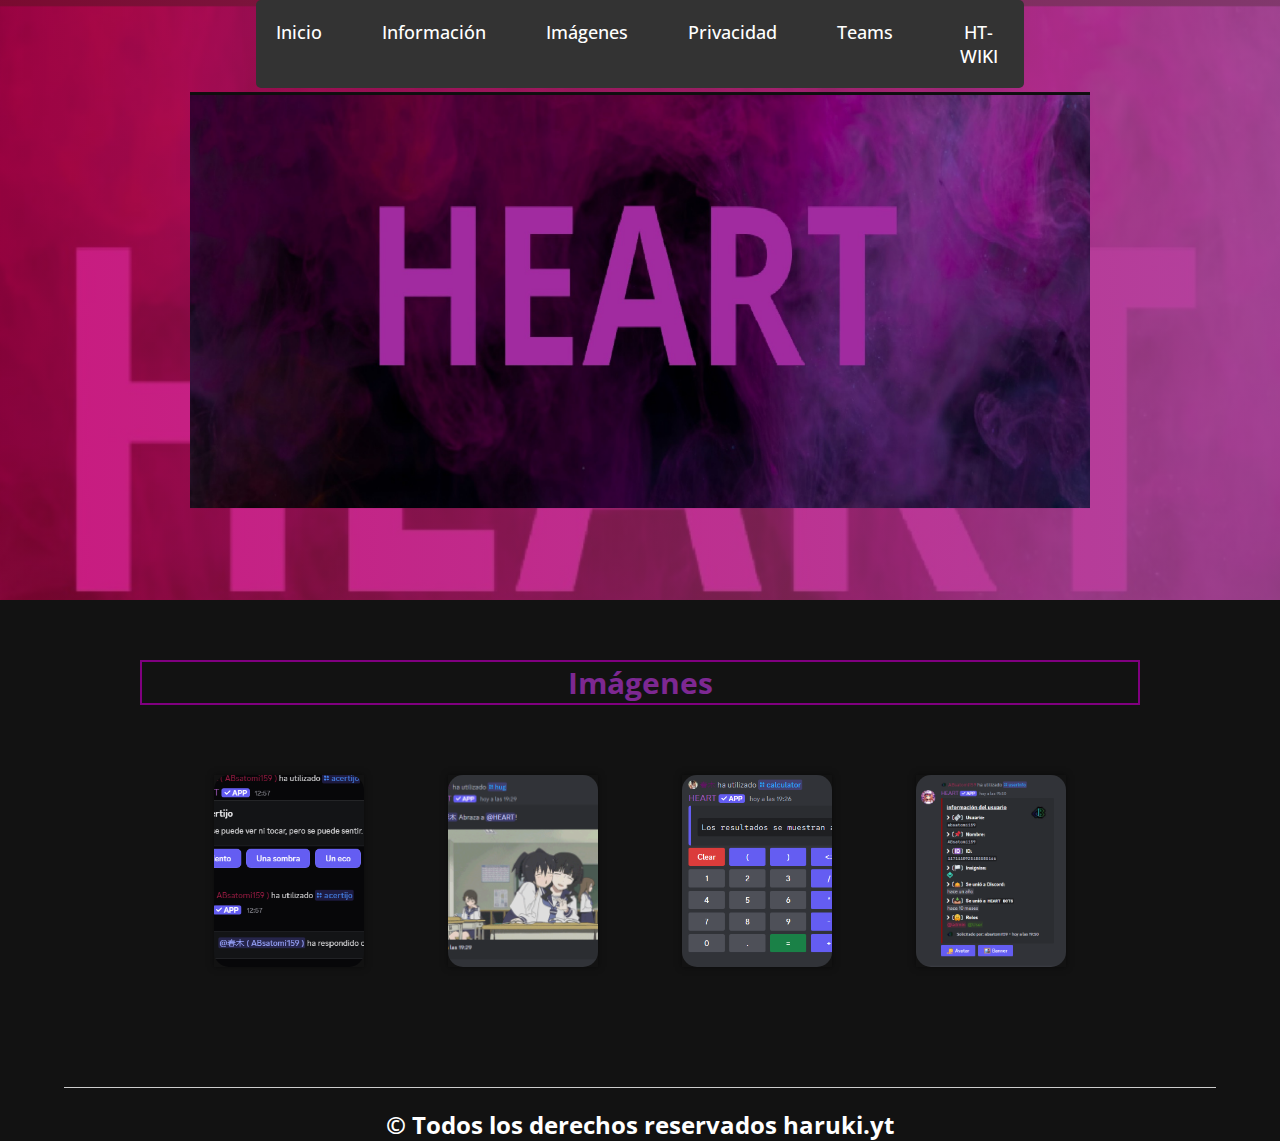
<file: imagenes.html>
<!DOCTYPE html>
<html lang="es">
<head>
    <meta charset="UTF-8">
    <meta name="viewport" content="width=device-width, initial-scale=1">
    <meta http-equiv="X-UA-Compatible" content="ie=edge">
    <title>HEART</title>
    <link rel="shortcut icon" href="img/logo02.png" type="image/x-icon">
    <link rel="stylesheet" href="css/estilos.css"> 
    <link href="https://fonts.googleapis.com/css?family=Open+Sans:300,400,700,800&display=swap" rel="stylesheet">
</head>
<body class="light-theme">
    <!-- Header con menú de navegación -->
    <header>
        <nav>
            <ul class="menu">
                <li><a href="index.html">Inicio</a></li>
                <li><a href="informacion.html">Información</a></li>
                <li><a href="imagenes.html">Imágenes</a></li>
                <li><a href="privacidad.html">Privacidad</a></li>
                <li><a href="teams.html">Teams</a></li>
                <li><a href="htwiki.html">HT-WIKI</a></li>
            </ul>
        </nav>
        <img src="img/HT.png" class="header-img" width="300" height="auto">
    </header>

<div class="contenedor fondo-negro">
    <h2 class="titulo">Imágenes</h2>
    <div class="galeria-port">
        <div class="imagen-port">
            <img src="img/juegos.png" alt="Logo 1 del BOT" class="modal-img">
            <div class="hover-logos">
                <img src="img/juegos.png" alt="Logo 1 del BOT" class="modal-img">
                <p>Entretenimiento</p>
            </div>
        </div>
        <div class="imagen-port">
            <img src="img/interacciones.png" alt="Logo 2 del BOT" class="modal-img">
            <div class="hover-logos">
                <img src="img/interacciones.png" alt="Logo 2 del BOT" class="modal-img">
                <p>Interacciones</p>
            </div>
        </div>
        <div class="imagen-port">
            <img src="img/calcuradora.png" alt="Logo 3 del BOT" class="modal-img">
            <div class="hover-logos">
                <img src="img/calcuradora.png" alt="Logo 3 del BOT" class="modal-img">
                <p>Utilidades</p>
            </div>
        </div>
        <div class="imagen-port">
            <img src="img/informaciones.png" alt="Logo del BOT animado" class="modal-img">
            <div class="hover-logos">
                <img src="img/informaciones.png" alt="Logo del BOT animado" class="modal-img">
                <p>información</p>
            </div>
        </div>
    </div>
</div>

<!-- Modal para imágenes -->
<div id="myModal" class="modal">
    <span class="close">&times;</span>
    <img class="modal-content" id="img01">
</div>

<footer>
    <div class="contenedor-footer">
        <div class="content-foo">
        </div>
    </div>
    <h2 class="titulo-final">&copy; Todos los derechos reservados haruki.yt</h2>
</footer>

    <script src="java/galeria-modal.js"></script>
   <script src="java/tema.js"></script>
  </body>
</html>
</file>
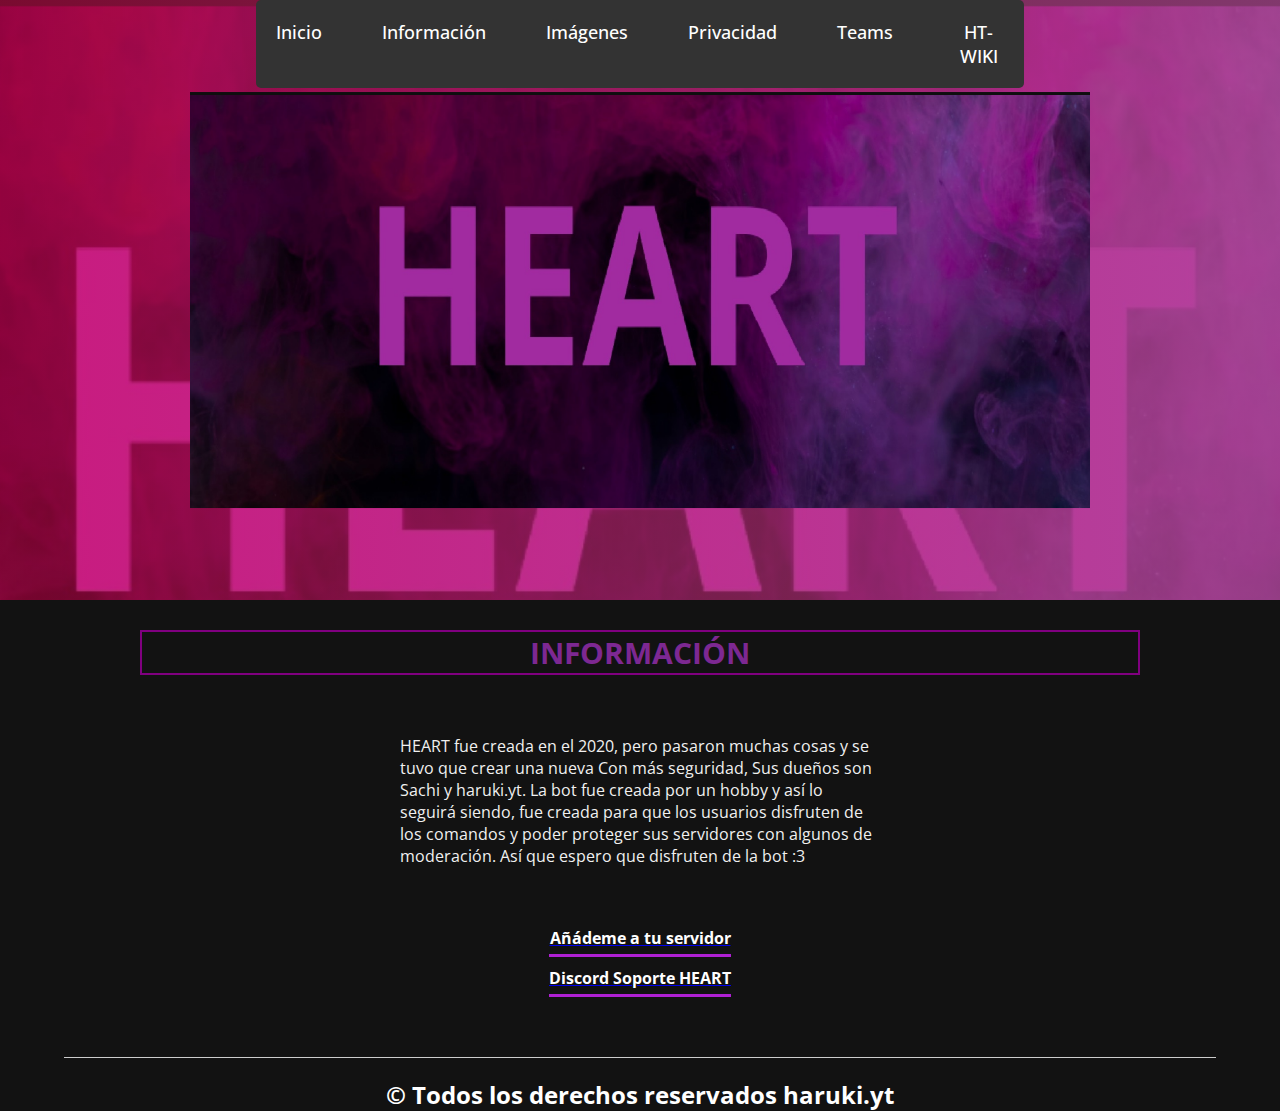
<file: informacion.html>
<!DOCTYPE html>
<html lang="es">
<head>
    <meta charset="UTF-8">
    <meta name="viewport" content="width=device-width, initial-scale=1">
    <meta http-equiv="X-UA-Compatible" content="ie=edge">
    <title>HEART</title>
    <link rel="shortcut icon" href="img/logo02.png" type="image/x-icon">
    <link rel="stylesheet" href="css/estilos.css"> 
    <link href="https://fonts.googleapis.com/css?family=Open+Sans:300,400,700,800&display=swap" rel="stylesheet">
</head>
<body class="light-theme">
    <!-- Header con menú de navegación -->
    <header>
        <nav>
            <ul class="menu">
                <li><a href="index.html">Inicio</a></li>
                <li><a href="informacion.html">Información</a></li>
                <li><a href="imagenes.html">Imágenes</a></li>
                <li><a href="privacidad.html">Privacidad</a></li>
                <li><a href="teams.html">Teams</a></li>
                <li><a href="htwiki.html">HT-WIKI</a></li>
            </ul>
        </nav>
        <img src="img/HT.png" class="header-img" width="300" height="auto">
    </header>

    <main>
        <section class="contenedor sobre-nosotros">
            <h2 class="titulo">INFORMACIÓN</h2>
            <div class="contenedor-sobre-nosotros">
                <div class="imagen-about-us">
                    <div class="contenido-comandos">
                        <p> HEART fue creada en el 2020, pero pasaron muchas cosas y se tuvo que crear una nueva 
                            Con más seguridad, Sus dueños son Sachi y haruki.yt.
                            La bot fue creada por un hobby y así lo seguirá siendo, fue creada para que los usuarios
                            disfruten de los comandos y poder proteger sus servidores con algunos de moderación.
                            Así que espero que disfruten de la bot :3
                        </p>
                    </div>
                </div>
            </div>
        </section>
    </main>
    

    <footer>
        <div class="contenedor-footer">
            <div class="content-foo">
              <a href="https://discord.com/oauth2/authorize?client_id=1266385822827941939" target="_blank"><h4>Añádeme a tu servidor</h4></a>
              <a href="https://discord.gg/z6C2wFH7Ga" target="_blank"><h4>Discord Soporte HEART</h4></a>
            </div>
        </div>
        <h2 class="titulo-final">&copy; Todos los derechos reservados haruki.yt</h2>
    </footer>

    <script src="java/galeria-modal.js"></script>
    <script src="java/tema.js"></script>
  </body>
</html>
</file>
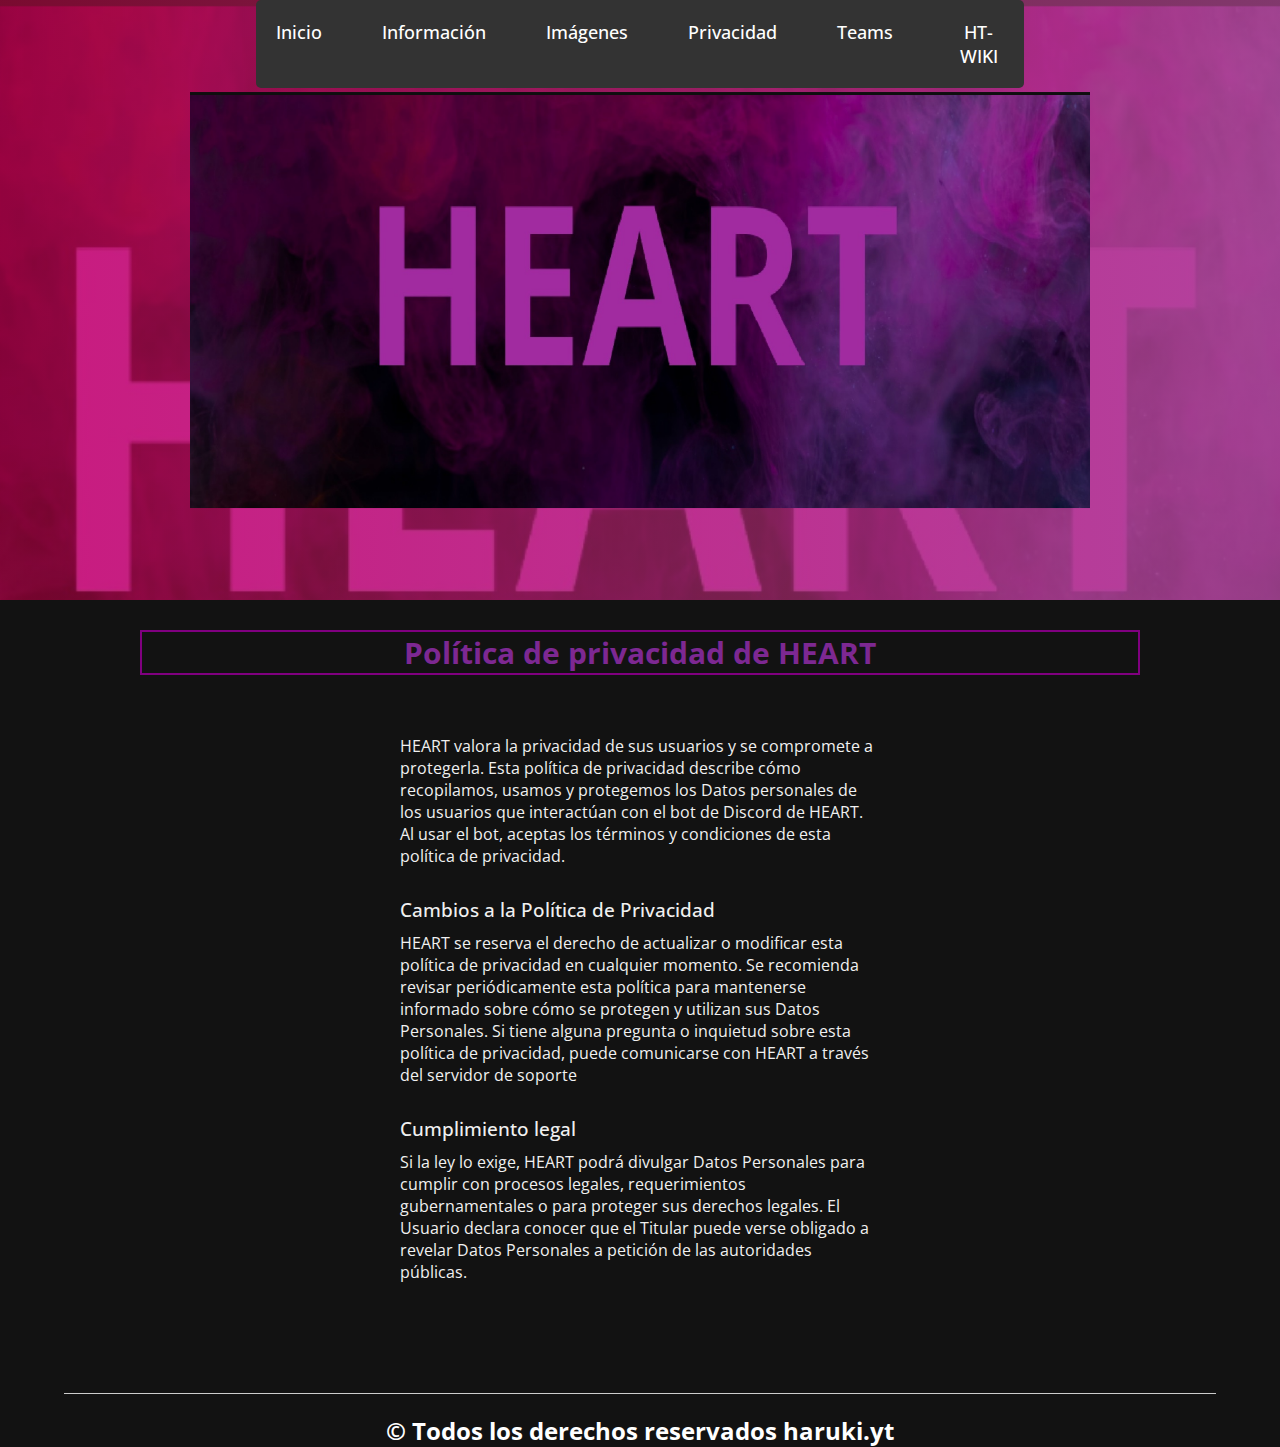
<file: privacidad.html>
<!DOCTYPE html>
<html lang="es">
<head>
    <meta charset="UTF-8">
    <meta name="viewport" content="width=device-width, initial-scale=1">
    <meta http-equiv="X-UA-Compatible" content="ie=edge">
    <title>HEART</title>
    <link rel="shortcut icon" href="img/logo02.png" type="image/x-icon">
    <link rel="stylesheet" href="css/estilos.css"> 
    <link href="https://fonts.googleapis.com/css?family=Open+Sans:300,400,700,800&display=swap" rel="stylesheet">
</head>
<body class="light-theme">
    <!-- Header con menú de navegación -->
    <header>
        <nav>
            <ul class="menu">
                <li><a href="index.html">Inicio</a></li>
                <li><a href="informacion.html">Información</a></li>
                <li><a href="imagenes.html">Imágenes</a></li>
                <li><a href="privacidad.html">Privacidad</a></li>
                <li><a href="teams.html">Teams</a></li>
                <li><a href="htwiki.html">HT-WIKI</a></li>
            </ul>
        </nav>
        <img src="img/HT.png" class="header-img" width="300" height="auto">
    </header>


    <main>
        <section class="contenedor sobre-nosotros">
            <h2 class="titulo">Política de privacidad de HEART</h2>
            <div class="contenedor-sobre-nosotros">
                <div class="imagen-about-us">
                    <div class="contenido-comandos">
                        <p>HEART valora la privacidad de sus usuarios y se compromete a protegerla. Esta política de privacidad
                            describe cómo recopilamos, usamos y protegemos los Datos personales de los usuarios que interactúan con el bot de Discord de HEART. Al usar el bot, aceptas los términos y condiciones de esta política de privacidad.</p>
                        <h3 class="subtitulo">Cambios a la Política de Privacidad</h3>
                        <p>HEART se reserva el derecho de actualizar o modificar esta política de privacidad en cualquier momento. Se recomienda
                            revisar periódicamente esta política para mantenerse informado sobre cómo se protegen y
                            utilizan sus Datos Personales.
                            Si tiene alguna pregunta o inquietud sobre esta política de privacidad, puede comunicarse con HEART a través
                            del servidor de soporte</p>
                        <h3 class="subtitulo">Cumplimiento legal</h3>
                        <p>Si la ley lo exige, HEART podrá divulgar Datos Personales para cumplir con procesos legales,
                            requerimientos gubernamentales o para proteger sus derechos legales. El Usuario declara conocer que
                            el Titular puede verse obligado a revelar Datos Personales a petición de las autoridades públicas.</p>
                    </div>
                </div>
            </div>
        </section>

        <div id="myModal" class="modal">
            <span class="close">&times;</span>
            <img class="modal-content" id="img01" alt="Imagen modal">
            <div id="caption"></div>
        </div>
    </main>

    <footer>
        <div class="contenedor-footer">
            <div class="content-foo">
            </div>
        </div>
        <h2 class="titulo-final">&copy; Todos los derechos reservados haruki.yt</h2>
    </footer>
    <script src="java/galeria-modal.js"></script>
    <script src="java/tema.js"></script>
  </body>
</html>
</file>
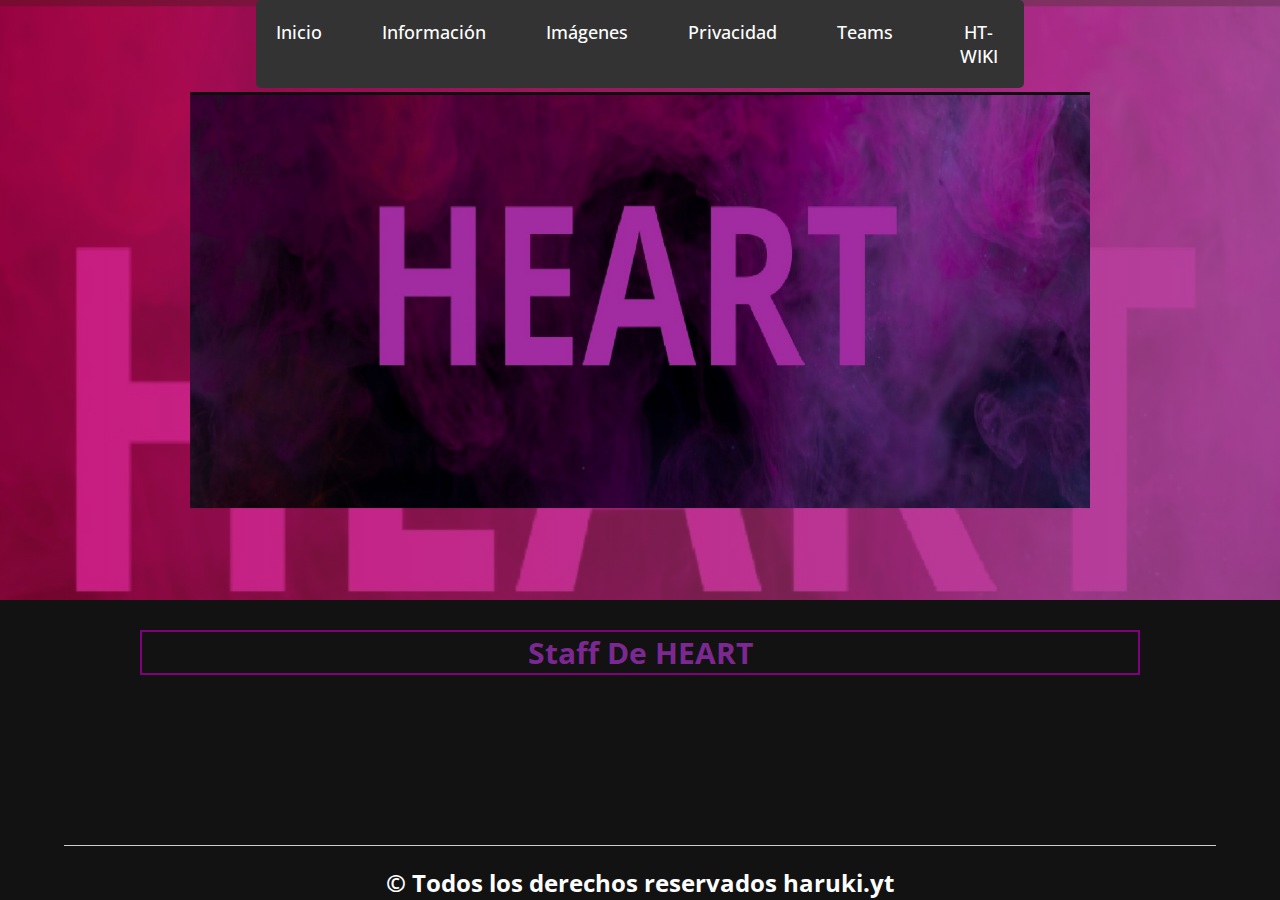
<file: staff.html>
<!DOCTYPE html>
<html lang="es">
<head>
    <meta charset="UTF-8">
    <meta name="viewport" content="width=device-width, initial-scale=1">
    <meta http-equiv="X-UA-Compatible" content="ie=edge">
    <title>HEART</title>
    <link rel="shortcut icon" href="img/logo02.png" type="image/x-icon">
    <link rel="stylesheet" href="css/estilos.css"> 
    <link href="https://fonts.googleapis.com/css?family=Open+Sans:300,400,700,800&display=swap" rel="stylesheet">
</head>
<body class="light-theme">
    <!-- Header con menú de navegación -->
    <header>
        <nav>
            <ul class="menu">
                <li><a href="index.html">Inicio</a></li>
                <li><a href="informacion.html">Información</a></li>
                <li><a href="imagenes.html">Imágenes</a></li>
                <li><a href="privacidad.html">Privacidad</a></li>
                <li><a href="teams.html">Teams</a></li>
                <li><a href="htwiki.html">HT-WIKI</a></li>
            </ul>
        </nav>
        <img src="img/HT.png" class="header-img" width="300" height="auto">
    </header>

    <main>
        <section class="contenedor sobre-nosotros">
            <h2 class="titulo"> Staff De HEART </h2>
            <div class="contenedor-sobre-nosotros">
                <div class="imagen-about-us">
                    <div class="contenido-comandos">
                        <p></p>
                        <p></p>
                    </div>
                </div>
            </div>
        </section>
    </main>

    <footer>
        <div class="contenedor-footer">
            <div class="content-foo">
            </div>
        </div>
        <h2 class="titulo-final">&copy; Todos los derechos reservados haruki.yt</h2>
    </footer>

    <script src="java/galeria-modal.js"></script>
    <script src="java/tema.js"></script>
  </body>
</html>
</file>
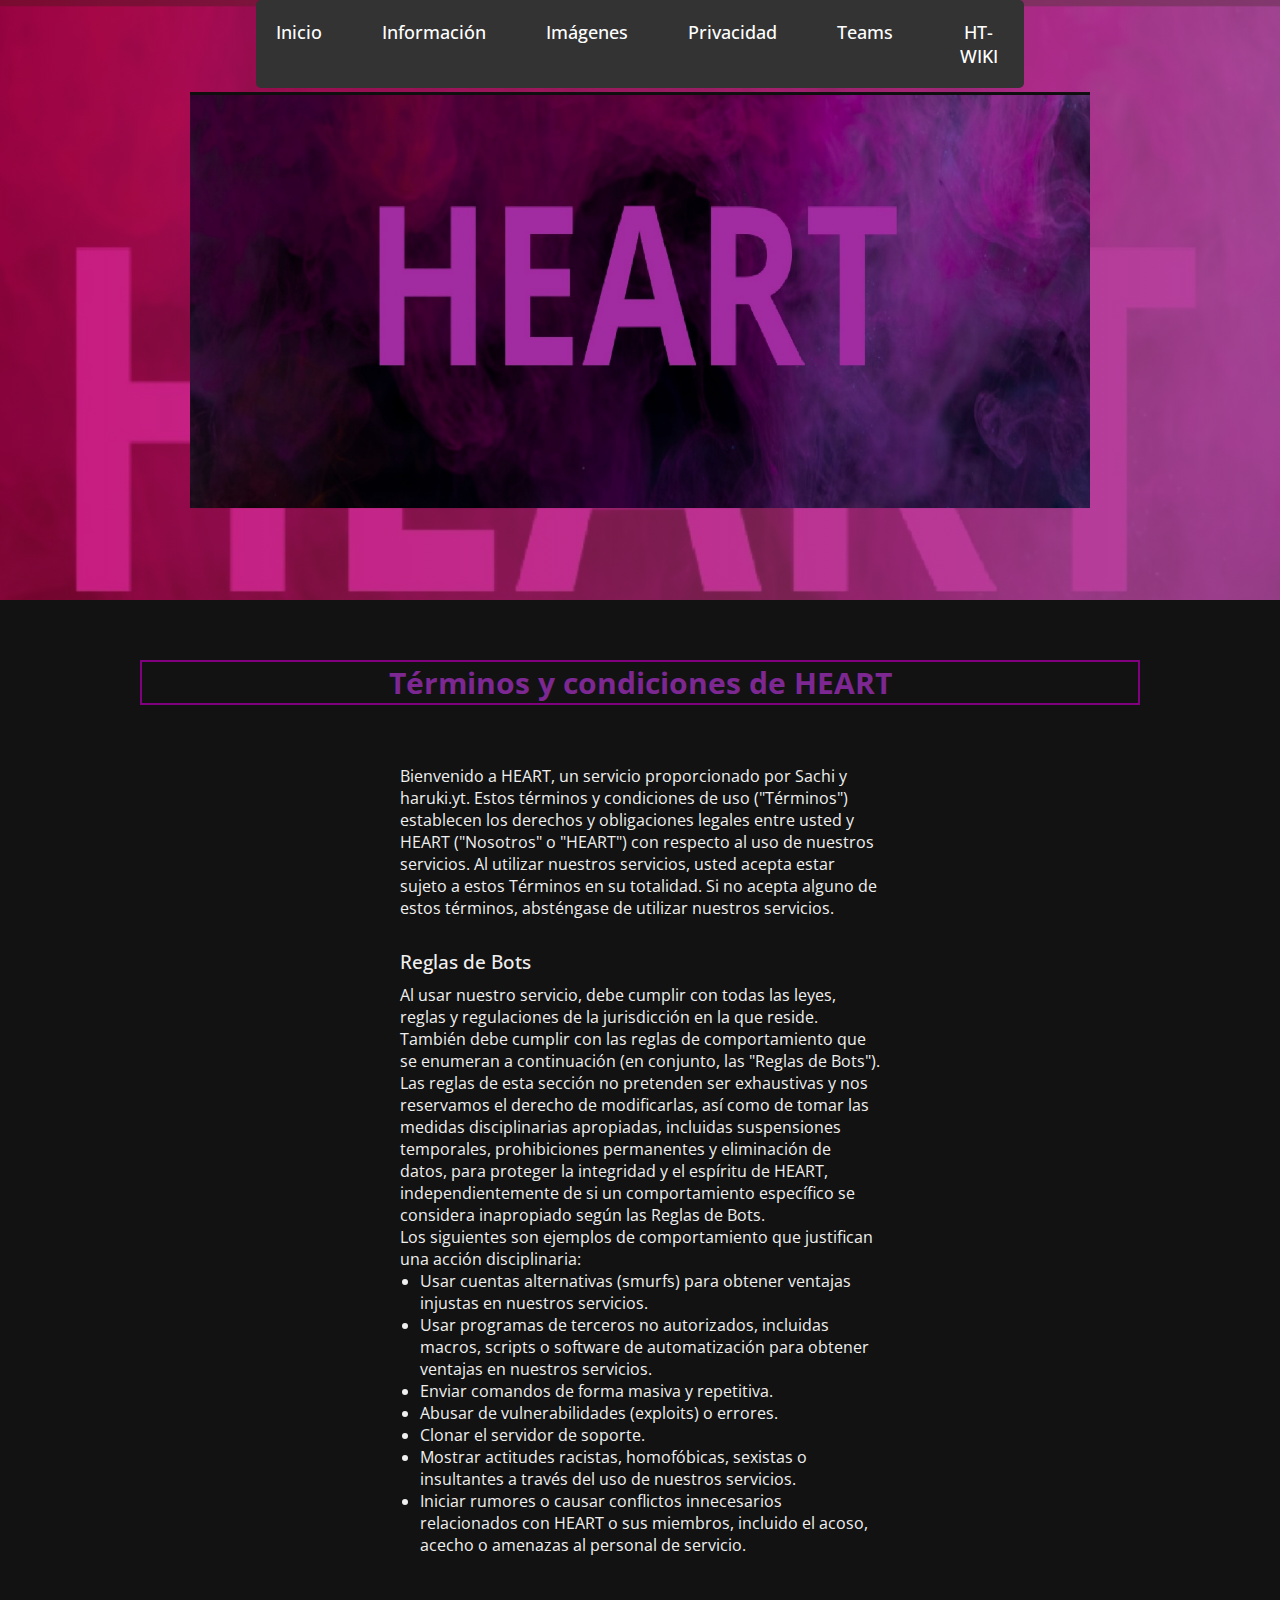
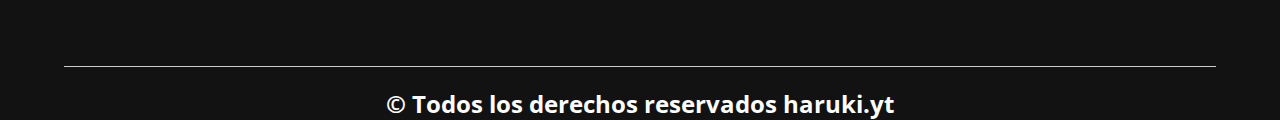
<file: teams.html>
<!DOCTYPE html>
<html lang="es">
<head>
    <meta charset="UTF-8">
    <meta name="viewport" content="width=device-width, initial-scale=1">
    <meta http-equiv="X-UA-Compatible" content="ie=edge">
    <title>HEART</title>
    <link rel="shortcut icon" href="img/logo02.png" type="image/x-icon">
    <link rel="stylesheet" href="css/estilos.css"> 
    <link href="https://fonts.googleapis.com/css?family=Open+Sans:300,400,700,800&display=swap" rel="stylesheet">
</head>
<body class="light-theme">
    <!-- Header con menú de navegación -->
    <header>
        <nav>
            <ul class="menu">
                <li><a href="index.html">Inicio</a></li>
                <li><a href="informacion.html">Información</a></li>
                <li><a href="imagenes.html">Imágenes</a></li>
                <li><a href="privacidad.html">Privacidad</a></li>
                <li><a href="teams.html">Teams</a></li>
                <li><a href="htwiki.html">HT-WIKI</a></li>
            </ul>
        </nav>
        <img src="img/HT.png" class="header-img" width="300" height="auto">
    </header>

    <section class="contenedor sobre-nosotros"> 
            <h2 class="titulo">Términos y condiciones de HEART</h2>
            <div class="contenedor-sobre-nosotros">
                <div class="imagen-about-us">
                    <div class="contenido-Teams">
                        <p>Bienvenido a HEART, un servicio proporcionado por Sachi y haruki.yt. Estos términos y condiciones de uso
                            ("Términos") establecen los derechos y obligaciones legales entre usted y HEART ("Nosotros" o
                            "HEART") con respecto al uso de nuestros servicios. Al utilizar nuestros servicios, usted acepta estar sujeto a
                            estos Términos en su totalidad. Si no acepta alguno de estos términos, absténgase de utilizar
                            nuestros servicios.</p>
                        
                        <h3 class="subtitulo">Reglas de Bots</h3> <!-- Añadido un subtítulo -->
                        <p>Al usar nuestro servicio, debe cumplir con todas las leyes, reglas y regulaciones de la jurisdicción
                            en la que reside. También debe cumplir con las reglas de comportamiento que se enumeran a continuación (en conjunto, las "Reglas de Bots"). Las reglas de esta sección no pretenden ser exhaustivas y nos reservamos el derecho de
                            modificarlas, así como de tomar las medidas disciplinarias apropiadas, incluidas suspensiones temporales,
                            prohibiciones permanentes y eliminación de datos, para proteger la integridad y el espíritu de HEART,
                            independientemente de si un comportamiento específico se considera inapropiado según las Reglas de Bots.</p>
                            
                        <p>Los siguientes son ejemplos de comportamiento que justifican una acción disciplinaria:</p>
                        <ul> <!-- Uso de una lista para mayor claridad -->
                            <li>Usar cuentas alternativas (smurfs) para obtener ventajas injustas en nuestros servicios.</li>
                            <li>Usar programas de terceros no autorizados, incluidas macros, scripts o software de automatización para obtener ventajas en nuestros servicios.</li>
                            <li>Enviar comandos de forma masiva y repetitiva.</li>
                            <li>Abusar de vulnerabilidades (exploits) o errores.</li>
                            <li>Clonar el servidor de soporte.</li>
                            <li>Mostrar actitudes racistas, homofóbicas, sexistas o insultantes a través del uso de nuestros servicios.</li>
                            <li>Iniciar rumores o causar conflictos innecesarios relacionados con HEART o sus miembros, incluido el acoso, acecho o amenazas al personal de servicio.</li>
                        </ul>
                    </div>
                </div>
            </div>
    </section>
        
        <footer>
            <div class="contenedor-footer">
                <div class="content-foo">
                </div>
            </div>
            <h2 class="titulo-final">&copy; Todos los derechos reservados haruki.yt</h2>
        </footer>


        <script src="java/galeria-modal.js"></script>
        <script src="java/tema.js"></script>
    </body>
</html>
</file>
<file: css/estilos.css>
* {
    margin: 0;
    padding: 0;
    box-sizing: border-box;
}

body {
    font-family: 'Open Sans', sans-serif;
    background-color: #121212;
    color: #f0f0f0;
    overflow-x: hidden;
}

.contenedor {
    padding: 60px 0;
    width: 90%;
    max-width: 1000px;
    margin: auto;
    overflow: hidden;
    
}

.titulo {
    color: #7d2892;
    font-size: 30px;
    text-align: center;
    margin-bottom: 60px;
    border: 2px solid purple;
}

/* Animación wave */
.wave svg {
    display: block;
    width: 100%;
}


/* Estilos para el modal */
.modal {
    display: none;
    position: fixed;
    z-index: 1;
    padding: 50px;
    left: 0;
    top: 0;
    width: 100%;
    height: 100%;
    background-color: rgba(0, 0, 0, 0.9);
}

.modal-content {
    margin: auto;
    display: block;
    max-width: 80%;
    max-height: 80%;
}

.close {
    position: absolute;
    top: 20px;
    right: 30px;
    color: white;
    font-size: 35px;
    font-weight: 500;
    cursor: pointer;
}

/* Estilos para la barra de navegación */
nav {
    text-align: center;
    padding: 10px 0;
    background-color: #7d2892; /* Color de fondo */
    max-width: 200px;  /* Aquí establecemos el ancho de la barra de navegación igual al del botón */
    margin: 0 auto; /* Centra la barra de navegación */
    border-radius: 5px; /* Bordes redondeados */
}

nav .menu {
    list-style: none;
    margin: 0;
    padding: 0;
    display: flex;
    justify-content: center;
    gap: 20px; /* Espaciado entre los enlaces */
}

nav .menu li {
    display: inline;
}

nav .menu a {
    text-decoration: none;
    color: white;
    font-weight: 500;
    font-size: 18px;
}

.menu a:hover {
    color: #ffd700;
    transform: translateY(-5px);
}

/* Estilos para la galería de imágenes */

.galeria-port {
    display: flex;
    flex-wrap: wrap;
    justify-content: space-between;
}

.imagen-port {
    position: relative;
    margin: 10px;
    cursor: pointer;
}

.fondo-rosado {
    background-color: #ffb6c1; /* Color rosado */
    padding: 20px; /* Espacio interno para separar el contenido del borde */
    border-radius: 10px; /* Bordes redondeados opcional */
}

/* modal */

.modal {
    display: none; /* Inicialmente oculto */
    position: fixed;
    z-index: 1;
    left: 0;
    top: 0;
    width: 100%;
    height: 100%;
    background-color: rgba(0, 0, 0, 0.8); /* Fondo oscuro */
}

.modal-content {
    margin: auto;
    display: block;
    max-width: 80%;
    max-height: 80%;
}

.close {
    position: absolute;
    top: 20px;
    right: 30px;
    color: #fff;
    font-size: 35px;
    font-weight: 500;
    cursor: pointer;
}

/* marco morado de la imagen */
.modal-content {
    margin: auto;
    display: block;
    max-width: 80%;
    max-height: 80%;
    border: 5px solid #7d2892; /* Borde morado */
    border-radius: 10px; /* Bordes redondeados opcional */
}

/* Estilos para los elementos en Logos */

.hover-galeria {
    position: absolute;
    width: 100%; /* Ancho cuadrado */
    height: 100%; /* Alto cuadrado */
    top: 0;
    transform: scale(0);
    background: black; /* Cambiado a negro */
    transition: transform .5s;
    display: flex;
    justify-content: center;
    align-items: center;
    flex-direction: column;
}


.imagen-port:hover .hover-galeria {
    opacity: 1;
}


.hover-galeria img {
    max-width: 50px;
    max-height: 50px;
}

.hover-galeria p {
    color: white;
    font-size: 16px;
    margin-top: 5px;
}


/* Header */

header {
    width: 100%;
    height: 600px;
    background: #bc4e9c;
    background: linear-gradient(to right, hsla(340, 95%, 50%, 0.459), hsla(317, 45%, 52%, 0.664)), url(/img/HT.png);
    background-size: cover;
    background-position: center center;
    background-attachment: fixed;
    position: relative;
}

header .header-img {
    width: 900px; /* Puedes cambiar este valor para hacer la imagen más grande o pequeña */
    height: auto;
    position: absolute; /* Permite mover la imagen por el contenedor */
    top: 50%; /* Mueve la imagen verticalmente */
    left: 50%; /* Mueve la imagen horizontalmente */
    transform: translate(-50%, -50%); /* Centra la imagen con respecto al contenedor */
}



nav {
    text-align: right;
    padding: 30px 50px 0 0;
}

nav > a {
    color: #fff;
    font-weight: 300;
    text-decoration: none;
    margin-right: 10px;
}

nav > a:hover {
    text-decoration: underline;

}


header .textos-header {
    display: flex;
    height: 430px;
    width: 100%;
    align-items: center;
    justify-content: center;
    flex-direction: column;
    text-align: center;
}

.textos-header h1 {
    font-size: 50px;
    color: #fff;
}

.textos-header h2 {
    font-size: 30px;
    font-weight: 300;
    color: #fff;
}

.wave {
    position: absolute;
    bottom: 0;
    width: 100%;
}

/* Sección "Sobre nosotros" */

main .sobre-nosotros {
    padding: 30px 0 60px 0;
}

.contenedor-sobre-nosotros {
    display: flex;
    justify-content: space-evenly;
}

.imagen-about-us {
    width: 48%;
}


/* letra de Descripción */

.contenido-Descripción h3 {
    margin-bottom: 10px; /* Agrega un margen inferior de 10px entre los títulos */
}

/* Estilos para los círculos */
.contenido-Descripción h3 span {
    background: #4d0686;
    color: #fff;
    border-radius: 50%;
    display: inline-block;
    text-align: center;
    width: 30px;
    height: 30px;
    padding: 2px;
    box-shadow: 0 0 6px 0 rgba(0, 0, 0, .5);
    margin-right: 10px; /* Espacio entre los círculos */
}



/* letra de Teams */

.titulo {
    margin-bottom: 20px; /* Espacio entre el título y el contenido */
}

.subtitulo {
    margin-top: 30px; /* Espacio antes del subtítulo */
    margin-bottom: 10px; /* Espacio después del subtítulo */
    font-weight: 500; /* Resaltar el subtítulo */
}

ul {
    margin-left: 20px; /* Sangría para la lista */
}

/* Galeria */

.portafolio {
    background: #f2f2f2;
}

.galeria-port {
    display: flex;
    justify-content: space-evenly;
    flex-wrap: wrap;
}

/* lOGO DEL BOT */

.imagen-port {
    width: 15%;
    margin-bottom: 10px;
    overflow: hidden;
    position: relative;
    cursor: pointer;
    box-shadow: 0 0 6px 0 rgba(0, 0, 0, .5);
}

.imagen-port > img {
    width: 100%;
    height: 100%;
    object-fit: cover;
    display: block;
    border-radius: 15px; /* Bordes redondeados */
}


/* Estilos para los elementos en .hover-logos */

.hover-logos {
    position: absolute;
    width: 100%; /* Ancho cuadrado */
    height: 100%; /* Alto cuadrado */
    top: 0;
    transform: scale(0);
    background: black; /* Cambiado a negro */
    transition: transform .5s;
    display: flex;
    justify-content: center;
    align-items: center;
    flex-direction: column;
}

/* Estilos para la imagen dentro de .hover-logos */
.hover-logos img {
    width: 50px; /* Ancho de la imagen (ajusta según tus necesidades) */
}

/* Estilos para el texto dentro de .hover-logos */
.hover-logos p {
    color: #fff;
}

/* Efecto de escala al pasar el mouse sobre .imagen-port */
.imagen-port:hover .hover-logos {
    transform: scale(1);
}


/* Clients */

.cards {
    display: flex;
    justify-content: space-evenly;
}

.cards .card {
    background: #4d0686;
    display: flex;
    width: 46%;
    height: 200px;
    align-items: center;
    justify-content: space-evenly;
    border-radius: 5px;
    box-shadow: 0 0 6px 0 rgba(0, 0, 0, 0.6);
}

.cards .card img {
    width: 100px;
    height: 100px;
    object-fit: cover;
    border: 3px solid #fff;
    border-radius: 50%;
    display: block;
}

.cards .card > .contenido-texto-card {
    width: 60%;
    color: #fff;
    
}

.cards .card > .contenido-texto-card p {
    font-weight: 300;
    padding-top: 5px;
}

/* Estilo del los logos del staff */


.staff-ind {
    width: 30%;
    margin: 0 auto;
    text-align: center;
    margin-bottom: 30px;
}

.staff-ind img {
    width: 30%;
    margin: 0 auto;
    border: 5px solid #270b1f;
    border-radius: 50%;
}

.staff-ind h3 {
    margin: 10px 0;
}

.staff-ind p {
    font-weight: 100;
    text-align: center;
}


/* Footer */

.contenedor-footer {
    display: flex;
    width: 90%;
    justify-content: space-evenly;
    margin: auto;
    padding-bottom: 50px;
    border-bottom: 1px solid #ccc;
}

.content-foo {
    text-align: center;
}

.content-foo h4 {
    color: #fff;
    border-bottom: 3px solid #af20d3;
    padding-bottom: 5px;
    margin-bottom: 10px;
}

.content-foo p {
    color: #ccc;
}

.titulo-final {
    text-align: center;
    font-size: 24px;
    margin: 20px 0 0 0;
    color: #9e9797;
}

/* Tema oscuro (por defecto) */
body {
    background-color: #121212;  /* Fondo oscuro */
    color: #f0f0f0;             /* Texto claro */
}

/* Estilos del menú desplegable de temas */
.theme-switcher {
    position: absolute;
    top: 4px;
    right: 15px;
}

.theme-button {
    background-color: #7d2892;
    color: white;
    border: none;
    padding: 5px;
    border-radius: 50%;
    cursor: pointer;
    font-size: 18px;
    transition: background-color 0.3s ease;
}

.theme-button:hover {
    background-color: #ffd700;
}

/* Estilos para el menú de opciones de tema */
.theme-options {
    display: none;
    position: absolute;
    top: 50px;
    right: 0;
    background-color: #333;
    list-style: none;
    padding: 0;
    margin: 0;
    border-radius: 5px;
    overflow: hidden;
}

.theme-options li {
    display: block;
}

.theme-options li a {
    display: block;
    padding: 10px;
    text-decoration: none;
    color: white;
    background-color: #7d2892;
    font-size: 16px;
}

.theme-options li a:hover {
    background-color: #ffd700;
}

/* Mostrar el menú de opciones cuando se hace clic en el botón */
.theme-switcher:hover .theme-options {
    display: block;
}

/* Otros estilos en tema oscuro */
body.dark-theme {
    background-color: #121212;
    color: #f0f0f0;
}

body.dark-theme nav {
    background-color: #333;
}

body.dark-theme .menu a {
    color: white;
}

body.dark-theme .titulo-final {
    color: #ffffff;  /* Color amarillo para el título */
}

/* animacion */

* {
    margin: 0;
    padding: 0;
    box-sizing: border-box;
}

body {
    font-family: 'Open Sans';
}

.contenedor {
    padding: 60px 0;
    width: 90%;
    max-width: 1000px;
    margin: auto;
    overflow: hidden;
}

.titulo {
    color: #7d2892;
    font-size: 30px;
    text-align: center;
    margin-bottom: 60px;
}

/* Animación de bounce para los enlaces del menú */
@keyframes bounce {
    0%, 20%, 50%, 80%, 100% {
        transform: translateY(0);
    }
    40% {
        transform: translateY(-10px);
    }
    60% {
        transform: translateY(-5px);
    }
}

/* Barra de navegación */
nav {
    text-align: center;
    padding: 10px 0;
    background-color: #7d2892;
    max-width: 60%;
    margin: 0 auto;
    border-radius: 5px;
}

nav .menu {
    list-style: none;
    margin: 0;
    padding: 0;
    display: flex;
    justify-content: center;
    gap: 20px;
}

nav .menu li {
    display: inline;
}

nav .menu li a {
    text-decoration: none;
    color: white;
    padding: 10px 20px;
    border-radius: 5px;
    transition: background-color 0.3s ease;
}

nav .menu li a:hover {
    background-color: #5a1a7f; /* Cambia el color al pasar el ratón */
}


/* Remover el destello en los enlaces del menú de navegación */
nav .menu a {
    text-shadow: none;
    text-decoration: none;
    color: white;
    font-weight: 500;
    font-size: 18px;
    display: inline-block;
    transition: color 0.3s ease;
}

/* Hover en los enlaces del menú */
nav .menu a:hover {
    color: #ffd700; /* Cambia el color, pero sin el destello */
}

/* Remover destello de las imágenes */
.imagen-port img {
    text-shadow: none; /* Esto lo remueve de las imágenes */
}

/* CELULARES */


/* Estilos para dispositivos móviles */
@media screen and (max-width: 768px) {
    body {
        font-size: 16px;
        overflow-x: hidden;
        background-color: #121212;
    }

    .contenedor {
        width: 95%;
        padding: 20px;
    }

    .titulo {
        font-size: 24px;
        margin-bottom: 40px;
    }

    nav {
        max-width: 100%;
        text-align: center;
        padding: 10px;
    }
    
    nav .menu {
        display: flex;
        flex-direction: row;
        justify-content: center;
        gap: 0; /* Eliminar espacios entre elementos */
        max-width: 305px; /* Limitar el ancho total */
        height: 100px; /* Altura deseada */
        overflow: hidden; /* Evitar que los elementos se desborden */
        flex-wrap: wrap; /* Permitir que los elementos se acomoden si es necesario */
    }

    nav .menu a {
        font-size: 10px; /* Reducir tamaño de fuente */
        padding: 3px 6px; /* Menos espacio interno */
        white-space: nowrap; /* Evitar saltos de línea */
    }

    header {
        width: 100%;
        height: 270px;
        background: #bc4e9c;
        background: linear-gradient(to right, hsla(340, 95%, 50%, 0.459), hsla(317, 45%, 52%, 0.664)), url(/img/HT.png);
        background-size: cover;
        background-position: center center;
        background-attachment: fixed;
        position: relative;
    }
    
    header .header-img {
        width: 280px; /* Puedes cambiar este valor para hacer la imagen más grande o pequeña */
        height: auto;
        position: absolute; /* Permite mover la imagen por el contenedor */
        top: 70%; /* Mueve la imagen verticalmente */
        left: 50%; /* Mueve la imagen horizontalmente */
        transform: translate(-50%, -50%); /* Centra la imagen con respecto al contenedor */
    }
    
    .galeria-port {
        flex-direction: column;
        align-items: center;
    }

    .imagen-port {
        width: 90%;
    }

    .textos-header h1 {
        font-size: 32px;
    }

    .textos-header h2 {
        font-size: 18px;
    }

    header .header-img {
        max-width: 50%;
        height: auto;
        display: block; /* Evita márgenes inesperados */
        margin: 0 auto; /* Centra la imagen */
    }

    .contenedor-sobre-nosotros {
        flex-direction: column;
        align-items: center;
        text-align: center;
    }

    .imagen-about-us {
        width: 100%;
    }

    .cards {
        flex-direction: column;
        align-items: center;
    }

    .cards .card {
        width: 90%;
        margin-bottom: 20px;
    }

    .staff-ind {
        width: 80%;
    }

    .staff-ind img {
        width: 50%;
    }

    .contenedor-footer {
        flex-direction: column;
        text-align: center;
    }
}

/* Estilos para dispositivos móviles en horizontal (636 x 305) */
@media screen and (max-width: 636px) and (max-height: 305px) {
    body {
        font-size: 14px;
        overflow-x: hidden;
        background-color: #121212;
    }

    .contenedor {
        width: 100%;
        padding: 15px;
    }

    .titulo {
        font-size: 22px;
        margin-bottom: 30px;
    }

    nav {
        display: flex;
        text-align: center;
        width: 100%;
        height: 80px;
        padding: 10px 0;
        margin: 0 auto; /* Centra la barra de navegación */
        border-radius: 5px; /* Bordes redondeados */
        justify-content: center; /* Centra el contenido */
    }
    
    nav .menu {
        display: flex;
        flex-direction: row;
        justify-content: center; /* Centra los elementos del menú */
        align-items: center;
        gap: 12px; /* Espaciado entre elementos */
        max-width: 900px; /* Limita su ancho máximo */
        overflow: hidden;
        flex-wrap: nowrap;
        width: 100%;
        height: 80px;
        padding: 10px 0;
    }

    nav .menu li a:hover {
        background-color: #5a1a7f; /* Cambia el color al pasar el ratón */
    }
    
    header {
        width: 100%;
        height: 200px;
        background: #bc4e9c;
        background: linear-gradient(to right, hsla(340, 95%, 50%, 0.459), hsla(317, 45%, 52%, 0.664)), url(/img/HT.png);
        background-size: cover;
        background-position: center;
        background-attachment: fixed;
        position: relative;
    }
    
    header .header-img {
        width: 200px; /* Reduce el tamaño en pantallas más pequeñas */
        height: auto;
        position: absolute;
        top: 73%;
        left: 50%;
        transform: translate(-50%, -50%);
    }

    .galeria-port {
        flex-direction: column;
        align-items: center;
    }

    .imagen-port {
        width: 85%;
    }

    .textos-header h1 {
        font-size: 28px;
    }

    .textos-header h2 {
        font-size: 16px;
    }

    .contenedor-sobre-nosotros {
        flex-direction: column;
        align-items: center;
        text-align: center;
    }

    .imagen-about-us {
        width: 95%;
    }

    .cards {
        flex-direction: column;
        align-items: center;
    }

    .cards .card {
        width: 85%;
        margin-bottom: 15px;
    }

    .staff-ind {
        width: 75%;
    }

    .staff-ind img {
        width: 45%;
    }

    .contenedor-footer {
        flex-direction: column;
        text-align: center;
    }
}
</file>
<file: css/wikiht.css>
* {
    margin: 10;
    padding: 10;
    box-sizing: border-box;
}

body {
    margin: 8px;
    background-color: #98859c;
    background-repeat: no-repeat;
    overflow-y: scroll;
}

.franja-superior {
    position: absolute; /* O fixed si quieres que esté fija */
    top: 0;
    left: 0;
    width: 500%; /* Aumenta el ancho (ajusta a tu preferencia) */
    height: 100px; /* Ajusta la altura */
    background-color: #222;
    color: white;
    text-align: center;
    font-weight: bold;
    line-height: 50px; /* Centra el texto verticalmente */
    z-index: -1; /* La pone detrás del contenido */
}

.contenedor {
    flex: 1;
    padding: 60px 0;
    width: 90%;
    max-width: 1000px;
    margin: auto;
    overflow: hidden;
}


.titulo {
    color: #ffffff;
    font-size: 30px;
    text-align: center;
    margin-bottom: 60px;
}

/* Logo y inicio de la wiki */

header {
    position: absolute; /* O usa fixed si quieres que siempre sea visible */
    top: 30px; /* Ajusta este valor para bajarlo más */
    left: 24px; /* Cambia este valor para moverlo a la derecha o izquierda */
    padding: 10px 20px;
    border-radius: 8px;
}

nav h2 {
    margin: 0;
    padding: 0;
}

#logo-link {
    display: flex;
    align-items: center;
    text-decoration: none;
    color: white;
    font-size: 24px;
}

.logo {
    width: 50px;
    height: 50px;
    border-radius: 50%; /* Hace que la imagen sea circular */
    border: 2px solid purple; /* Marco de color morado */
    object-fit: cover; /* Asegura que la imagen se ajuste bien */
    vertical-align: middle; /* Alinea bien con el texto */
    margin-right: 6px; /* Espacio entre la imagen y el texto */
}


/* Informacion principal */
.hidden {
    display: none;
}

#content {
    position: relative; /* Cambiar de absolute a relative */
    top: 130px;
    left: 300px;
    background-color: rgba(255, 255, 255, 0.1);
    padding: 50px;
    border-radius: 5px;
    color: rgb(0, 0, 0);
    width: 80%;
    min-width: 300px;
    max-width: 75%;
    resize: both;
    overflow: auto;
}

.mi-imagen {
    width: 940px;
    height: 110px;
    margin-top: 20px;
}

/* Estilos para los botones del menú */
.menu-btn {
    width: 105%;
    margin-bottom: 10px;
    padding: 12px;
    background: black;
    color: white;
    border: none;
    font-weight: bold;
    cursor: pointer;
    border-radius: 5px;
    border: 2px solid rgb(107, 82, 107);
    transition: background 0.5s;
    background: linear-gradient(to right, hsla(340, 95%, 50%, 0.459), hsla(317, 45%, 52%, 0.664)), url(/img/HEART.jpg) no-repeat;
}

/* Estilos del menú lateral izquierdo */
.sidebar {
    position: absolute;
    top: 100px; /* Ajusta este valor según lo que necesites */
    left: 0;
    width: 265px;
    height: calc(500vh - 20px); /* Ajusta la altura para compensar el desplazamiento */
    background-color: #222;
    color: rgb(156, 117, 117);
    padding: 30px;
    overflow-y: auto;
}

/* Título del menú */
.sidebar h2 {
    text-align: center;
    margin-top: 20px;
    font-size: 25px;
    margin-bottom: 30px;
    border-bottom: 2px solid #fff;
    padding-bottom: 20px;
}

/* Estilos para los sub-botones */
.sub-menu {
    display: none;
    flex-direction: column;
    margin-left: 20px;
    border: 2px solid purple;
}

.sub-menu-btn {
    width: 100%;
    padding: 10px;
    background: #444;
    color: white;
    border: 2px solid rgb(151, 17, 151);
    border: none;
    font-weight: normal;
    cursor: pointer;
    border-radius: 5px;
    transition: background 0.3s;
    margin-bottom: 5px;
}

.sub-menu-btn:hover {
    background: #444;
}

/* Mostrar el submenú cuando el botón es clickeado */
.sub-menu.active {
    display: flex;
}

/* Estilos para el contenido principal */
.content {
    margin-left: 270px; /* Para dejar espacio al menú */
    padding: 20px;
}

/* Secciones de contenido */
.content-section {
    display: none;
    margin-top: 20px; /* Agrega un margen superior */
}

.content-section.active {
    display: block;
    padding-top: 35px;
    margin-top: 20px; /* Agrega un margen adicional si es necesario */
}

/* Estilo para los botones desplegables */
.dropdown {
    position: relative;
    display: inline-block;
    margin: 20px 0; /* Más espacio entre cada dropdown */
    width: 100%;
}


.dropdown-btn {
    width: 100%;
    padding: 12px;
    background: #444;
    color: white;
    border: 2px solid purple;
    cursor: pointer;
    font-weight: bold;
    border-radius: 5px;
    transition: background 0.3s;
    background: linear-gradient(to right, hsla(340, 95%, 50%, 0.459), hsla(317, 45%, 52%, 0.664)), url(/img/HEART.jpg) no-repeat;

}

.dropdown-btn:hover {
    background-color: #555;
}

/* Contenido del Dropdown con animación */
.dropdown-content {
    display: flex;
    flex-direction: column;
    overflow: hidden;
    max-height: 0;
    transition: max-height 0.5s ease-in-out;
    background-color: #f9fbfd;
    border-radius: 5px;
    padding: 0 10px;
}

/* Estilo para los botones desplegables (dropdown) */
#dropdownUserTag {
    display: flex;
    justify-content: center; /* Centra el texto horizontalmente */
    align-items: center; /* Centra el texto verticalmente */
    font-size: 16px; /* Tamaño de la fuente */
    font-weight: 500; /* Peso de la fuente */
    color: #fff; /* Color blanco para el texto */
    text-align: center; /* Asegura que el texto esté centrado */
    padding: 10px 0; /* Añade algo de espacio alrededor del texto */
    width: 100%; /* Asegura que el contenedor ocupe todo el espacio disponible */
    box-sizing: border-box; /* Asegura que el padding no afecte el tamaño del contenedor */
}

.dropdown {
    position: relative;
    display: inline-block;
    width: 100%;
    margin-bottom: 10px;
}

.dropdown-btn {
    width: 100%;
    padding: 12px;
    background: #444;
    color: white;
    border: 2px solid purple;
    cursor: pointer;
    font-weight: bold;
    border-radius: 5px;
    transition: background 0.3s;
}

.dropdown-btn:hover {
    background-color: #555;
}

.dropdown-content {
    overflow: hidden;
    max-height: 0;
    transition: max-height 0.5s ease-in-out; /* Efecto de deslizamiento */
    background-color: #f9fbfd;
    border-radius: 5px;
    padding: 0 10px;
}

.dropdown-content button {
    padding: 10px 15px;
    background-color: #444;
    color: white;
    border: 2px solid purple;
    text-align: left;
    cursor: pointer;
    transition: background 0.3s;
    width: 100%;
}

.dropdown-content button:hover {
    background-color: #555;
}

/* Cuando el dropdown está activo, el contenido se muestra */
.dropdown-content.active {
    max-height: 300px; /* Ajuste para contenido */
    padding: 10px;
}


.dropdown-content h1, .dropdown-content p {
    margin: 0;
    padding: 5px 0;
}

/* Para hacer que se muestre el contenido del dropdown */

.dropdown:hover .dropdown-content {
    max-height: 300px; /* Cuando está en hover */
}

/* Estilos para las subsecciones */

.content-section {
    display: none;
    margin-bottom: 20px; /* Espacio entre las secciones */
    padding-top: 35px; 
    margin-top: 20px;
}
/* Asegurar que los botones de cada subsección estén alineados verticalmente */
.content-section .dropdown {
    margin-bottom: 10px;
    display: block;
    flex-direction: column; /* Alineación vertical */
}

/* Menú desplegable */

.dropdown-menu {
    display: none;
    position: absolute;
    top: 101%;
    right: 0;
    transform: translateX(0%);
    text-transform: uppercase;
    min-width: 200px;
    background-color: #1a1a1a;
    border-radius: 8px;
    box-shadow: 0 4px 6px rgba(0, 0, 0, 0.3);
    overflow: hidden;
    animation: fadeIn 0.2s ease-in-out;
    z-index: 100;
}

/* Mostrar menú */
.dropdown-menu.show {
    display: block;
}

/* Encabezado del menú */
.menu-header {
    padding: 12px;
    color: white;
    background-color: #262626;
}

/* Línea separadora */
.separator {
    height: 1px;
    background-color: rgba(255, 255, 255, 0.1);
    margin: 5px 0;
}

/* Elementos del menú */
.menu-item {
    padding: 10px 15px;
    color: white;
    display: flex;
    align-items: center;
    gap: 8px;
    text-decoration: none;
    font-size: 14px;
    transition: background 0.2s;
    cursor: pointer;
}

.menu-item:hover {
    background-color: rgba(255, 255, 255, 0.2);
}

/* Animación */
@keyframes fadeIn {
    from {
        opacity: 0;
        transform: scale(0.95);
    }
    to {
        opacity: 1;
        transform: scale(1);
    }
}

/* Footer */
footer {
    position: fixed;
    bottom: 0;
    width: 100%;
    background-color: #222;
    color: white;
    text-align: center;
    padding: 10px 0;
    font-size: 14px;
    z-index: 10;
}


/* Ajustes generales para móviles */
@media screen and (max-width: 768px) {
    
    * {
        margin: 0;
        padding: 0;
        box-sizing: border-box;
    }

    body {
        margin: 1px;
        background-color: #98859c;
        background-repeat: no-repeat;
        overflow-x: hidden;
    }

    /* Ajuste del encabezado y logo */
    header {
        position: relative;
        text-align: center;
        top: 10px;
        left: 0;
        padding: 5px;
        width: 100%;
    }

    #logo-link {
        justify-content: center;
        font-size: 18px;
    }

    .logo {
        width: 40px;
        height: 40px;
        margin-right: 5px;
    }

    .mi-imagen {
        position: absolute;
        width: 300px;
        height: 100px;
        margin-top: 10px;
        top: 10px; /* La imagen se mantiene en esta posición */
        left: 20px; /* Ajusta la posición horizontal */
    }
    
    #content {
        position: relative; /* Mantiene su posición dentro del contenedor */
        top: 0; /* Mantiene el contenido en su posición original */
        left: 20px; /* Ajusta la posición horizontal */
        border-radius: 1px;
        background-color: rgba(255, 255, 255, 0.1); /* Fondo */
        color: rgb(0, 0, 0);
        width: 340px;
        max-width: 330px;
        margin-top: 100px; /* Aumenta el margen para mover el contenido hacia abajo */
        padding: 20px; /* Da algo de espacio dentro del contenido */
        resize: both; /* Permite cambiar el tamaño tanto horizontal como vertical */
        overflow: auto; /* Permite desplazarse si el contenido es demasiado grande */
        min-height: 150px; /* Establece una altura mínima */
    }
    
    strong {
        font-weight: bold;
        font-size: 5vw;
        display: flex;
        justify-content: center; /* Centrar horizontalmente */
        align-items: center; /* Centrar verticalmente */
        height: 8vh; /* Ocupa toda la pantalla */
        left: 50px; /* Mover a la derecha */
        top: 50px;
        margin-top: 40px; /* Ajusta este valor para mover el texto un poco más abajo */
    }
    
    /* Estilo para el encabezado h1 */
    h1 {
        position: relative;
        font-size: 24px;
        text-align: center;
        color: rgb(0, 0, 0);  /* Cambia el color si es necesario */
        margin-bottom: 20px;
        display: block; /* Asegura que el h1 sea un bloque y esté en la posición correcta */
        margin-top: 20px; /* Agrega un margen arriba para que no esté pegado a los botones */
    }

    /* Ajuste del menú lateral */
    .sidebar {
        position: relative;
        width: 100%;
        height: auto;
        padding: 15px;
        text-align: center;
    }

    .menu-btn {
        width: 100%;
        font-size: 14px;
        padding: 8px;
        margin-bottom: 10px; /* Asegura que haya un espacio entre los botones */
    }

/* Estilo para los botones desplegables */
.dropdown {
    position: relative;
    display: inline-block;
    margin: 20px 0; /* Más espacio entre cada dropdown */
    width: 100%;
}


.dropdown-btn {
    width: 100%;
    padding: 12px;
    background: #444;
    color: white;
    border: 2px solid purple;
    cursor: pointer;
    font-weight: bold;
    border-radius: 5px;
    transition: background 0.3s;
    background: linear-gradient(to right, hsla(340, 95%, 50%, 0.459), hsla(317, 45%, 52%, 0.664)), url(/img/HEART.jpg) no-repeat;

}

.dropdown-btn:hover {
    background-color: #555;
}

/* Contenido del Dropdown con animación */
.dropdown-content {
    display: flex;
    flex-direction: column;
    overflow: hidden;
    max-height: 0;
    transition: max-height 0.5s ease-in-out;
    background-color: #f9fbfd;
    border-radius: 5px;
    padding: 0 10px;
}

/* Estilo para los botones desplegables (dropdown) */
#dropdownUserTag {
    display: flex;
    flex-direction: column;
    justify-content: center; /* Centra el texto horizontalmente */
    align-items: center; /* Centra el texto verticalmente */
    font-size: 16px; /* Tamaño de la fuente */
    font-weight: 500; /* Peso de la fuente */
    color: #fff; /* Color blanco para el texto */
    text-align: center; /* Asegura que el texto esté centrado */
    padding: 10px 0; /* Añade algo de espacio alrededor del texto */
    width: 100%; /* Asegura que el contenedor ocupe todo el espacio disponible */
    box-sizing: border-box; /* Asegura que el padding no afecte el tamaño del contenedor */
}

.dropdown {
    position: relative;
    display: inline-block;
    width: 100%;
    margin-bottom: 10px;
}

.dropdown-btn {
    width: 100%;
    padding: 12px;
    background: #444;
    color: white;
    border: 2px solid purple;
    cursor: pointer;
    font-weight: bold;
    border-radius: 5px;
    transition: background 0.3s;
}

.dropdown-btn:hover {
    background-color: #555;
}

.dropdown-content {
    overflow: hidden;
    max-height: 0;
    transition: max-height 0.5s ease-in-out; /* Efecto de deslizamiento */
    background-color: #f9fbfd;
    border-radius: 5px;
    padding: 0 10px;
}

.dropdown-content button {
    padding: 10px 15px;
    background-color: #444;
    color: white;
    border: 2px solid purple;
    text-align: left;
    cursor: pointer;
    transition: background 0.3s;
    width: 100%;
}

.dropdown-content button:hover {
    background-color: #555;
}

/* Cuando el dropdown está activo, el contenido se muestra */
.dropdown-content.active {
    max-height: 300px; /* Ajuste para contenido */
    padding: 10px;
}


.dropdown-content h1, .dropdown-content p {
    margin: 0;
    padding: 5px 0;
}

/* Para hacer que se muestre el contenido del dropdown */

.dropdown:hover .dropdown-content {
    max-height: 300px; /* Cuando está en hover */
}

/* Estilos para las subsecciones */

.content-section {
    display: none;
    margin-bottom: 20px; /* Espacio entre las secciones */
    padding-top: 100px;
    margin-top: 100px;
    position: relative;
    left: -250px;
    width: 250px; 
}

/* Asegurar que los botones de cada subsección estén alineados verticalmente */
.content-section .dropdown {
    margin-bottom: 10px;
    display: block;
    flex-direction: column; /* Alineación vertical */
}



/* Menú desplegable */

.dropdown-menu {
    display: none;
    position: absolute;
    top: 101%;
    right: 0;
    transform: translateX(0%);
    text-transform: uppercase;
    min-width: 200px;
    background-color: #1a1a1a;
    border-radius: 8px;
    box-shadow: 0 4px 6px rgba(0, 0, 0, 0.3);
    overflow: hidden;
    animation: fadeIn 0.2s ease-in-out;
    z-index: 100;
}

/* Mostrar menú */
.dropdown-menu.show {
    display: block;
}

/* Encabezado del menú */
.menu-header {
    padding: 12px;
    color: white;
    background-color: #262626;
}

/* Línea separadora */
.separator {
    height: 1px;
    background-color: rgba(255, 255, 255, 0.1);
    margin: 5px 0;
}

/* Elementos del menú */
.menu-item {
    padding: 10px 15px;
    color: white;
    display: flex;
    align-items: center;
    gap: 8px;
    text-decoration: none;
    font-size: 14px;
    transition: background 0.2s;
    cursor: pointer;
}

.menu-item:hover {
    background-color: rgba(255, 255, 255, 0.2);
}

/* Animación */
@keyframes fadeIn {
    from {
        opacity: 0;
        transform: scale(0.95);
    }
    to {
        opacity: 1;
        transform: scale(1);
    }
}

/* Footer */
footer {
    position: fixed;
    bottom: 0;
    width: 100%;
    background-color: #222;
    color: white;
    text-align: center;
    padding: 10px 0;
    font-size: 14px;
    z-index: 10;
}

    /* Ajustes para que los botones Slash y Prefix estén en una columna */
    .slash-prefix-buttons {
        display: flex;
        flex-direction: column; /* Apilar los botones verticalmente */
        align-items: center;
        width: 100%;
    }

    .slash-prefix-btn {
        width: 100%;
        padding: 12px;
        margin-bottom: 10px; /* Espaciado entre los botones */
        background: #444;
        color: white;
        border: 2px solid purple;
        cursor: pointer;
        font-weight: bold;
        border-radius: 5px;
        transition: background 0.3s;
    }

    .slash-prefix-btn:hover {
        background-color: #555;
    }

}


/* Estilos para dispositivos móviles en horizontal (636 x 305) */
@media screen and (max-width: 636px) and (max-height: 305px) {
    * {
        margin: 0;
        padding: 0;
        box-sizing: border-box;
    }

    body {
        margin: 1px;
        background-color: #98859c;
        background-repeat: no-repeat;
        overflow-x: hidden;
    }

    /* Ajuste del encabezado y logo */
    header {
        position: relative;
        text-align: center;
        top: 10px;
        left: 0;
        padding: 5px;
        width: 100%;
    }

    #logo-link {
        justify-content: center;
        font-size: 18px;
    }

    .logo {
        width: 40px;
        height: 40px;
        margin-right: 5px;
    }

    .mi-imagen {
        position: absolute;
        width: 300px;
        height: 100px;
        margin-top: 10px;
        top: 10px; /* La imagen se mantiene en esta posición */
        left: 20px; /* Ajusta la posición horizontal */
    }
    
    #content {
        position: relative; /* Mantiene su posición dentro del contenedor */
        top: 0; /* Mantiene el contenido en su posición original */
        left: 20px; /* Ajusta la posición horizontal */
        border-radius: 1px;
        background-color: rgba(255, 255, 255, 0.1); /* Fondo */
        color: rgb(0, 0, 0);
        width: 340px;
        max-width: 330px;
        margin-top: 100px; /* Aumenta el margen para mover el contenido hacia abajo */
        padding: 20px; /* Da algo de espacio dentro del contenido */
        resize: both; /* Permite cambiar el tamaño tanto horizontal como vertical */
        overflow: auto; /* Permite desplazarse si el contenido es demasiado grande */
        min-height: 150px; /* Establece una altura mínima */
    }
    
    strong {
        font-weight: bold;
        font-size: 5vw;
        display: flex;
        justify-content: center; /* Centrar horizontalmente */
        align-items: center; /* Centrar verticalmente */
        height: 8vh; /* Ocupa toda la pantalla */
        left: 50px; /* Mover a la derecha */
        top: 50px;
        margin-top: 40px; /* Ajusta este valor para mover el texto un poco más abajo */
    }
    
    /* Estilo para el encabezado h1 */
    h1 {
        position: relative;
        font-size: 24px;
        text-align: center;
        color: rgb(0, 0, 0);  /* Cambia el color si es necesario */
        margin-bottom: 20px;
        display: block; /* Asegura que el h1 sea un bloque y esté en la posición correcta */
        margin-top: 20px; /* Agrega un margen arriba para que no esté pegado a los botones */
    }

    /* Ajuste del menú lateral */
    .sidebar {
        position: relative;
        width: 100%;
        height: auto;
        padding: 15px;
        text-align: center;
    }

    .menu-btn {
        width: 100%;
        font-size: 14px;
        padding: 8px;
        margin-bottom: 10px; /* Asegura que haya un espacio entre los botones */
    }

/* Estilo para los botones desplegables */
.dropdown {
    position: relative;
    display: inline-block;
    margin: 20px 0; /* Más espacio entre cada dropdown */
    width: 100%;
}


.dropdown-btn {
    width: 100%;
    padding: 12px;
    background: #444;
    color: white;
    border: 2px solid purple;
    cursor: pointer;
    font-weight: bold;
    border-radius: 5px;
    transition: background 0.3s;
    background: linear-gradient(to right, hsla(340, 95%, 50%, 0.459), hsla(317, 45%, 52%, 0.664)), url(/img/HEART.jpg) no-repeat;

}

.dropdown-btn:hover {
    background-color: #555;
}

/* Contenido del Dropdown con animación */
.dropdown-content {
    display: flex;
    flex-direction: column;
    overflow: hidden;
    max-height: 0;
    transition: max-height 0.5s ease-in-out;
    background-color: #f9fbfd;
    border-radius: 5px;
    padding: 0 10px;
}

/* Estilo para los botones desplegables (dropdown) */
#dropdownUserTag {
    display: flex;
    flex-direction: column;
    justify-content: center; /* Centra el texto horizontalmente */
    align-items: center; /* Centra el texto verticalmente */
    font-size: 16px; /* Tamaño de la fuente */
    font-weight: 500; /* Peso de la fuente */
    color: #fff; /* Color blanco para el texto */
    text-align: center; /* Asegura que el texto esté centrado */
    padding: 10px 0; /* Añade algo de espacio alrededor del texto */
    width: 100%; /* Asegura que el contenedor ocupe todo el espacio disponible */
    box-sizing: border-box; /* Asegura que el padding no afecte el tamaño del contenedor */
}

.dropdown {
    position: relative;
    display: inline-block;
    width: 100%;
    margin-bottom: 10px;
}

.dropdown-btn {
    width: 100%;
    padding: 22px;
    background: #444;
    color: white;
    border: 2px solid purple;
    cursor: pointer;
    font-weight: bold;
    border-radius: 5px;
    transition: background 0.3s;
}

.dropdown-btn:hover {
    background-color: #555;
}

.dropdown-content {
    overflow: hidden;
    max-height: 0;
    transition: max-height 0.5s ease-in-out; /* Efecto de deslizamiento */
    background-color: #f9fbfd;
    border-radius: 5px;
    padding: 0 10px;
}

.dropdown-content button {
    padding: 10px 15px;
    background-color: #444;
    color: white;
    border: 2px solid purple;
    text-align: left;
    cursor: pointer;
    transition: background 0.3s;
    width: 100%;
}

.dropdown-content button:hover {
    background-color: #555;
}

/* Cuando el dropdown está activo, el contenido se muestra */
.dropdown-content.active {
    max-height: 300px; /* Ajuste para contenido */
    padding: 10px;
}


.dropdown-content h1, .dropdown-content p {
    margin: 0;
    padding: 5px 0;
}

/* Para hacer que se muestre el contenido del dropdown */

.dropdown:hover .dropdown-content {
    max-height: 300px; /* Cuando está en hover */
}

/* Estilos para las subsecciones */

.content-section {
    display: none;
    margin-bottom: 20px; /* Espacio entre las secciones */
    padding-top: 100px;
    margin-top: 100px;
    position: relative;
}

/* Asegurar que los botones de cada subsección estén alineados verticalmente */
.content-section .dropdown {
    margin-bottom: 20px;
    display: block;
    flex-direction: column; /* Alineación vertical */
}



/* Menú desplegable */

.dropdown-menu {
    display: none;
    position: absolute;
    top: 101%;
    right: 0;
    transform: translateX(0%);
    text-transform: uppercase;
    min-width: 200px;
    background-color: #1a1a1a;
    border-radius: 8px;
    box-shadow: 0 4px 6px rgba(0, 0, 0, 0.3);
    overflow: hidden;
    animation: fadeIn 0.2s ease-in-out;
    z-index: 100;
}

/* Mostrar menú */
.dropdown-menu.show {
    display: block;
}

/* Encabezado del menú */
.menu-header {
    padding: 12px;
    color: white;
    background-color: #262626;
}

/* Línea separadora */
.separator {
    height: 1px;
    background-color: rgba(255, 255, 255, 0.1);
    margin: 5px 0;
}

/* Elementos del menú */
.menu-item {
    padding: 10px 15px;
    color: white;
    display: flex;
    align-items: center;
    gap: 8px;
    text-decoration: none;
    font-size: 14px;
    transition: background 0.2s;
    cursor: pointer;
}

.menu-item:hover {
    background-color: rgba(255, 255, 255, 0.2);
}

/* Animación */
@keyframes fadeIn {
    from {
        opacity: 0;
        transform: scale(0.95);
    }
    to {
        opacity: 1;
        transform: scale(1);
    }
}

/* Footer */
footer {
    position: fixed;
    bottom: 0;
    width: 100%;
    background-color: #222;
    color: white;
    text-align: center;
    padding: 10px 0;
    font-size: 14px;
    z-index: 10;
}

    /* Ajustes para que los botones Slash y Prefix estén en una columna */
    .slash-prefix-buttons {
        display: flex;
        flex-direction: column; /* Apilar los botones verticalmente */
        align-items: center;
        width: 100%;
    }

    .slash-prefix-btn {
        width: 100%;
        padding: 12px;
        margin-bottom: 10px; /* Espaciado entre los botones */
        background: #444;
        color: white;
        border: 2px solid purple;
        cursor: pointer;
        font-weight: bold;
        border-radius: 5px;
        transition: background 0.3s;
    }

    .slash-prefix-btn:hover {
        background-color: #555;
    }
}
</file>
